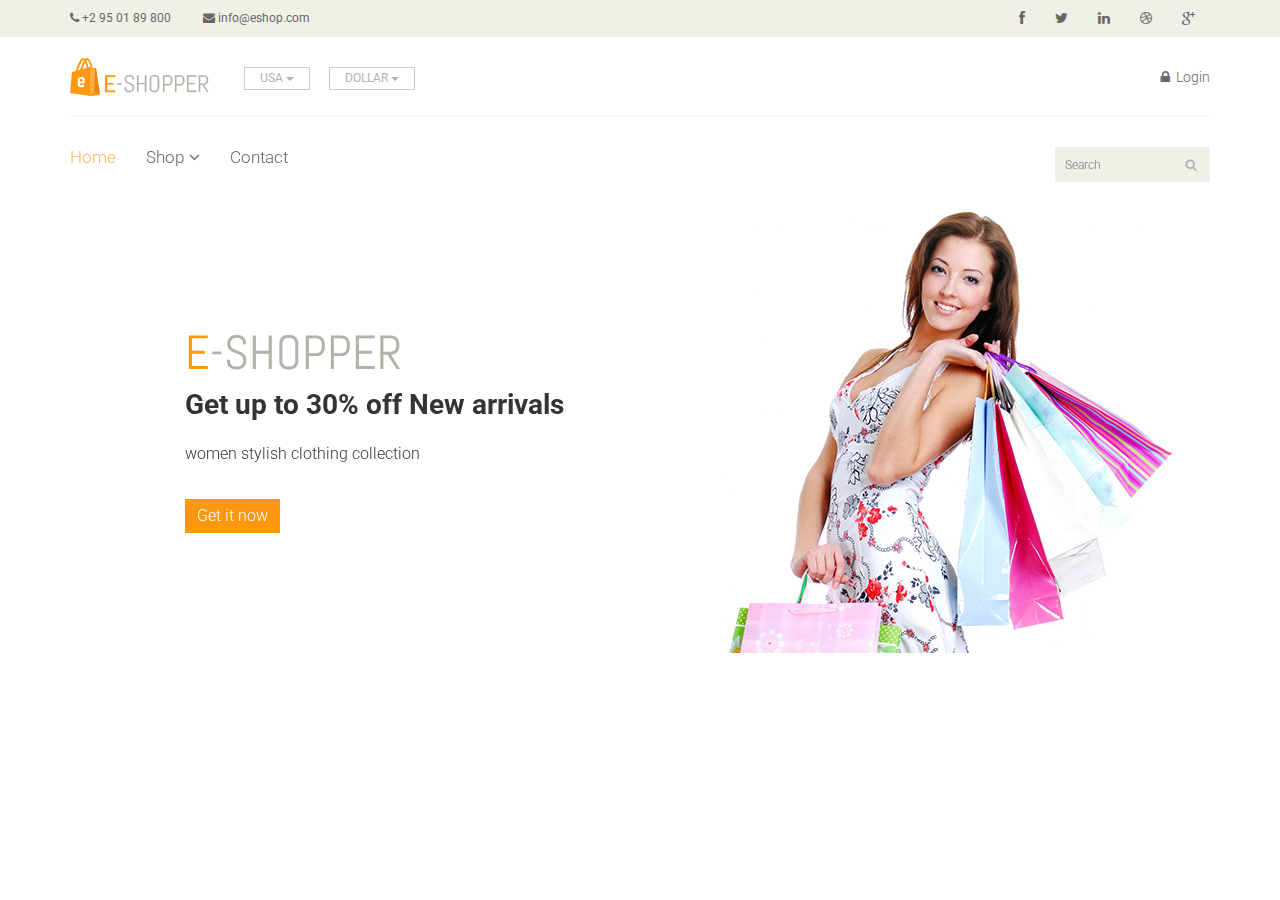
<file: index.html>
<!DOCTYPE html>
<html lang="en">
<head>
    <meta charset="utf-8">
    <meta name="viewport" content="width=device-width, initial-scale=1.0">
    <meta name="description" content="">
    <meta name="author" content="">
    <title>Home | E-Shopper</title>
    <link href="css/bootstrap.min.css" rel="stylesheet">
    <link href="css/font-awesome.min.css" rel="stylesheet">
    <link href="css/prettyPhoto.css" rel="stylesheet">
    <link href="css/price-range.css" rel="stylesheet">
    <link href="css/animate.css" rel="stylesheet">
	<link href="css/main.css" rel="stylesheet">
	<link href="css/responsive.css" rel="stylesheet">
    <!--[if lt IE 9]>
    <script src="js/html5shiv.js"></script>
    <script src="js/respond.min.js"></script>
    <![endif]-->       
    <link rel="shortcut icon" href="images/ico/favicon.ico">
    <link rel="apple-touch-icon-precomposed" sizes="144x144" href="images/ico/apple-touch-icon-144-precomposed.png">
    <link rel="apple-touch-icon-precomposed" sizes="114x114" href="images/ico/apple-touch-icon-114-precomposed.png">
    <link rel="apple-touch-icon-precomposed" sizes="72x72" href="images/ico/apple-touch-icon-72-precomposed.png">
    <link rel="apple-touch-icon-precomposed" href="images/ico/apple-touch-icon-57-precomposed.png">
</head><!--/head-->

<body>
	<header id="header"><!--header-->
		<div class="header_top"><!--header_top-->
			<div class="container">
				<div class="row">
					<div class="col-sm-6">
						<div class="contactinfo">
							<ul class="nav nav-pills">
								<li><a href="#"><i class="fa fa-phone"></i> +2 95 01 89 800</a></li>
								<li><a href="#"><i class="fa fa-envelope"></i> info@eshop.com</a></li>
							</ul>
						</div>
					</div>
					<div class="col-sm-6">
						<div class="social-icons pull-right">
							<ul class="nav navbar-nav">
								<li><a href="#"><i class="fa fa-facebook"></i></a></li>
								<li><a href="#"><i class="fa fa-twitter"></i></a></li>
								<li><a href="#"><i class="fa fa-linkedin"></i></a></li>
								<li><a href="#"><i class="fa fa-dribbble"></i></a></li>
								<li><a href="#"><i class="fa fa-google-plus"></i></a></li>
							</ul>
						</div>
					</div>
				</div>
			</div>
		</div><!--/header_top-->
		
		<div class="header-middle"><!--header-middle-->
			<div class="container">
				<div class="row">
					<div class="col-sm-4">
						<div class="logo pull-left">
							<a href="index.html"><img src="images/home/logo.png" alt="" /></a>
						</div>
						<div class="btn-group pull-right">
							<div class="btn-group">
								<button type="button" class="btn btn-default dropdown-toggle usa" data-toggle="dropdown">
									USA
									<span class="caret"></span>
								</button>
								<ul class="dropdown-menu">
									<li><a href="#">India</a></li>
									<li><a href="#">UK</a></li>
								</ul>
							</div>
							
							<div class="btn-group">
								<button type="button" class="btn btn-default dropdown-toggle usa" data-toggle="dropdown">
									DOLLAR
									<span class="caret"></span>
								</button>
								<ul class="dropdown-menu">
									<li><a href="#">Ruppes</a></li>
									<li><a href="#">Pound</a></li>
								</ul>
							</div>
						</div>
					</div>
					<div class="col-sm-8">
						<div class="shop-menu pull-right">
							<ul class="nav navbar-nav">
								
								<li><a href="login.html" onclick="login()"><i class="fa fa-lock"></i> Login</a></li>
							</ul>
						</div>
					</div>
				</div>
			</div>
		</div><!--/header-middle-->
	
		<div class="header-bottom"><!--header-bottom-->
			<div class="container">
				<div class="row">
					<div class="col-sm-9">
						<div class="navbar-header">
							<button type="button" class="navbar-toggle" data-toggle="collapse" data-target=".navbar-collapse">
								<span class="sr-only">Toggle navigation</span>
								<span class="icon-bar"></span>
								<span class="icon-bar"></span>
								<span class="icon-bar"></span>
							</button>
						</div>
						<div class="mainmenu pull-left">
							<ul class="nav navbar-nav collapse navbar-collapse">
								<li><a href="index.html" class="active">Home</a></li>
								<li class="dropdown"><a href="#">Shop<i class="fa fa-angle-down"></i></a>
                                    <ul role="menu" class="sub-menu">
										<li><a href="login.html"  onclick="login()">Login</a></li> 
                                    </ul>
                                </li> 
								
                                </li> 
								<li><a href="contact-us.html">Contact</a></li>
							</ul>
						</div>
					</div>
					<div class="col-sm-3">
						<div class="search_box pull-right">
							<input type="text" placeholder="Search"/>
						</div>
					</div>
				</div>
			</div>
		</div><!--/header-bottom-->
	</header><!--/header-->
	
	<section id="slider"><!--slider-->
		<div class="container">
			<div class="row">
				<div class="col-sm-12">
						
						
						<div class="carousel-inner">
							<div class="item active">
								 <div class="col-sm-6">
									<h1><span>E</span>-SHOPPER</h1>
									<h2>Get up to 30% off New arrivals</h2>
									<p>women stylish clothing collection </p>
									<button type="button" class="btn btn-default get">Get it now</button>
								</div>
								<div class="col-sm-6">
									<img src="images/home/girl1.jpg" class="girl img-responsive" alt="" />
								</div>
							</div>
							
							</div>
							
						</div>
						
						
					</div>
					
				</div>
		</div>
	</section><!--/slider-->
	
	<script src="js/addtocart.js"></script>

	<script src="js/register.js"></script>

  
	
</body>
</html>
</file>
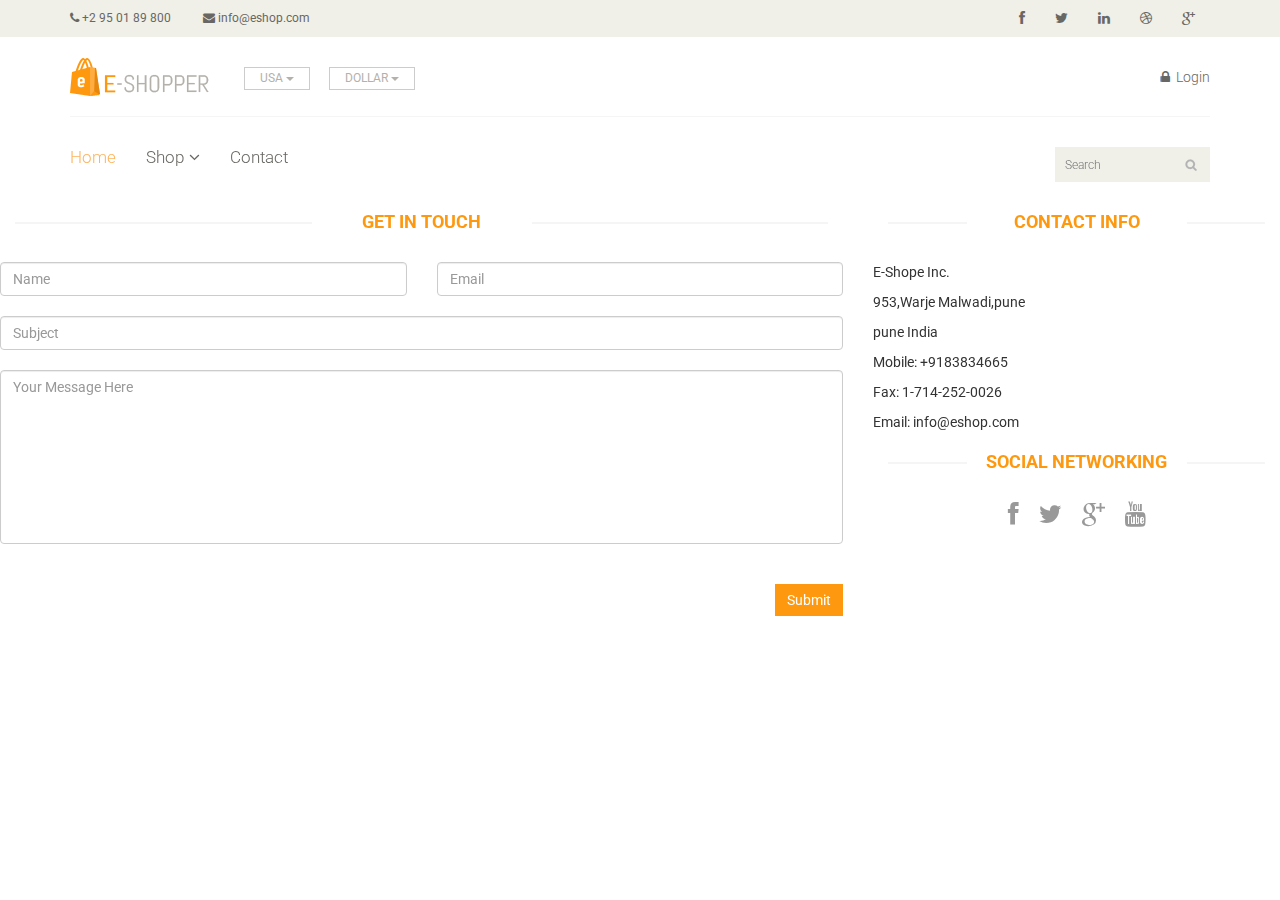
<file: contact-us.html>
<!DOCTYPE html>
<html lang="en">
<head>
    <meta charset="utf-8">
    <meta name="viewport" content="width=device-width, initial-scale=1.0">
    <meta name="description" content="">
    <meta name="author" content="">
    <title>Contact | E-Shopper</title>
    <link href="css/bootstrap.min.css" rel="stylesheet">
    <link href="css/font-awesome.min.css" rel="stylesheet">
    <link href="css/prettyPhoto.css" rel="stylesheet">
    <link href="css/price-range.css" rel="stylesheet">
    <link href="css/animate.css" rel="stylesheet">
	<link href="css/main.css" rel="stylesheet">
	<link href="css/responsive.css" rel="stylesheet">
    <!--[if lt IE 9]>
    <script src="js/html5shiv.js"></script>
    <script src="js/respond.min.js"></script>
    <![endif]-->       
    <link rel="shortcut icon" href="images/ico/favicon.ico">
    <link rel="apple-touch-icon-precomposed" sizes="144x144" href="images/ico/apple-touch-icon-144-precomposed.png">
    <link rel="apple-touch-icon-precomposed" sizes="114x114" href="images/ico/apple-touch-icon-114-precomposed.png">
    <link rel="apple-touch-icon-precomposed" sizes="72x72" href="images/ico/apple-touch-icon-72-precomposed.png">
    <link rel="apple-touch-icon-precomposed" href="images/ico/apple-touch-icon-57-precomposed.png">
</head><!--/head-->

<body>
	<header id="header"><!--header-->
		<div class="header_top"><!--header_top-->
			<div class="container">
				<div class="row">
					<div class="col-sm-6">
						<div class="contactinfo">
							<ul class="nav nav-pills">
								<li><a href="#"><i class="fa fa-phone"></i> +2 95 01 89 800</a></li>
								<li><a href="#"><i class="fa fa-envelope"></i> info@eshop.com</a></li>
							</ul>
						</div>
					</div>
					<div class="col-sm-6">
						<div class="social-icons pull-right">
							<ul class="nav navbar-nav">
								<li><a href="#"><i class="fa fa-facebook"></i></a></li>
								<li><a href="#"><i class="fa fa-twitter"></i></a></li>
								<li><a href="#"><i class="fa fa-linkedin"></i></a></li>
								<li><a href="#"><i class="fa fa-dribbble"></i></a></li>
								<li><a href="#"><i class="fa fa-google-plus"></i></a></li>
							</ul>
						</div>
					</div>
				</div>
			</div>
		</div><!--/header_top-->
		
		<div class="header-middle"><!--header-middle-->
			<div class="container">
				<div class="row">
					<div class="col-sm-4">
						<div class="logo pull-left">
							<a href="index.html"><img src="images/home/logo.png" alt="" /></a>
						</div>
						<div class="btn-group pull-right">
							<div class="btn-group">
								<button type="button" class="btn btn-default dropdown-toggle usa" data-toggle="dropdown">
									USA
									<span class="caret"></span>
								</button>
								<ul class="dropdown-menu">
									<li><a href="#">India</a></li>
									<li><a href="#">UK</a></li>
								</ul>
							</div>
							
							<div class="btn-group">
								<button type="button" class="btn btn-default dropdown-toggle usa" data-toggle="dropdown">
									DOLLAR
									<span class="caret"></span>
								</button>
								<ul class="dropdown-menu">
									<li><a href="#">Ruppes</a></li>
									<li><a href="#">Pound</a></li>
								</ul>
							</div>
						</div>
					</div>
					<div class="col-sm-8">
						<div class="shop-menu pull-right">
							<ul class="nav navbar-nav">
								
								<li><a href="login.html" onclick="login()"><i class="fa fa-lock"></i> Login</a></li>
							</ul>
						</div>
					</div>
				</div>
			</div>
		</div><!--/header-middle-->
	
		<div class="header-bottom"><!--header-bottom-->
			<div class="container">
				<div class="row">
					<div class="col-sm-9">
						<div class="navbar-header">
							<button type="button" class="navbar-toggle" data-toggle="collapse" data-target=".navbar-collapse">
								<span class="sr-only">Toggle navigation</span>
								<span class="icon-bar"></span>
								<span class="icon-bar"></span>
								<span class="icon-bar"></span>
							</button>
						</div>
						<div class="mainmenu pull-left">
							<ul class="nav navbar-nav collapse navbar-collapse">
								<li><a href="index.html" class="active">Home</a></li>
								<li class="dropdown"><a href="#">Shop<i class="fa fa-angle-down"></i></a>
                                    <ul role="menu" class="sub-menu">
										<li><a href="login.html"  onclick="login()">Login</a></li> 
                                    </ul>
                                </li> 
								
                                </li> 
								<li><a href="contact-us.html">Contact</a></li>
							</ul>
						</div>
					</div>
					<div class="col-sm-3">
						<div class="search_box pull-right">
							<input type="text" placeholder="Search"/>
						</div>
					</div>
				</div>
			</div>
		</div><!--/header-bottom-->
	</header><!--/header-->
	 
	 	
    		<div class="row">  	
	    		<div class="col-sm-8">
	    			<div class="contact-form">
	    				<h2 class="title text-center">Get In Touch</h2>
	    				<div class="status alert alert-success" style="display: none"></div>
				    	<form id="main-contact-form" class="contact-form row" name="contact-form" method="post">
				            <div class="form-group col-md-6">
				                <input type="text" name="name" class="form-control" required="required" placeholder="Name">
				            </div>
				            <div class="form-group col-md-6">
				                <input type="email" name="email" class="form-control" required="required" placeholder="Email">
				            </div>
				            <div class="form-group col-md-12">
				                <input type="text" name="subject" class="form-control" required="required" placeholder="Subject">
				            </div>
				            <div class="form-group col-md-12">
				                <textarea name="message" id="message" required="required" class="form-control" rows="8" placeholder="Your Message Here"></textarea>
				            </div>                        
				            <div class="form-group col-md-12">
				                <input type="submit" name="submit" class="btn btn-primary pull-right" value="Submit">
				            </div>
				        </form>
	    			</div>
	    		</div>
	    		<div class="col-sm-4">
	    			<div class="contact-info">
	    				<h2 class="title text-center">Contact Info</h2>
	    				<address>
	    					<p>E-Shope Inc.</p>
							<p>953,Warje Malwadi,pune</p>
							<p>pune India</p>
							<p>Mobile: +9183834665</p>
							<p>Fax: 1-714-252-0026</p>
							<p>Email: info@eshop.com</p>
	    				</address>
	    				<div class="social-networks">
	    					<h2 class="title text-center">Social Networking</h2>
							<ul>
								<li>
									<a href="#"><i class="fa fa-facebook"></i></a>
								</li>
								<li>
									<a href="#"><i class="fa fa-twitter"></i></a>
								</li>
								<li>
									<a href="#"><i class="fa fa-google-plus"></i></a>
								</li>
								<li>
									<a href="#"><i class="fa fa-youtube"></i></a>
								</li>
							</ul>
	    				</div>
	    			</div>
    			</div>    			
	    	</div>  
    	</div>	
    </div><!--/#contact-page-->
	
	
	
	<script src="js/addtocart.js"></script>

  

	<script src="js/bootstrap.min.js"></script>
</body>
</html>
</file>
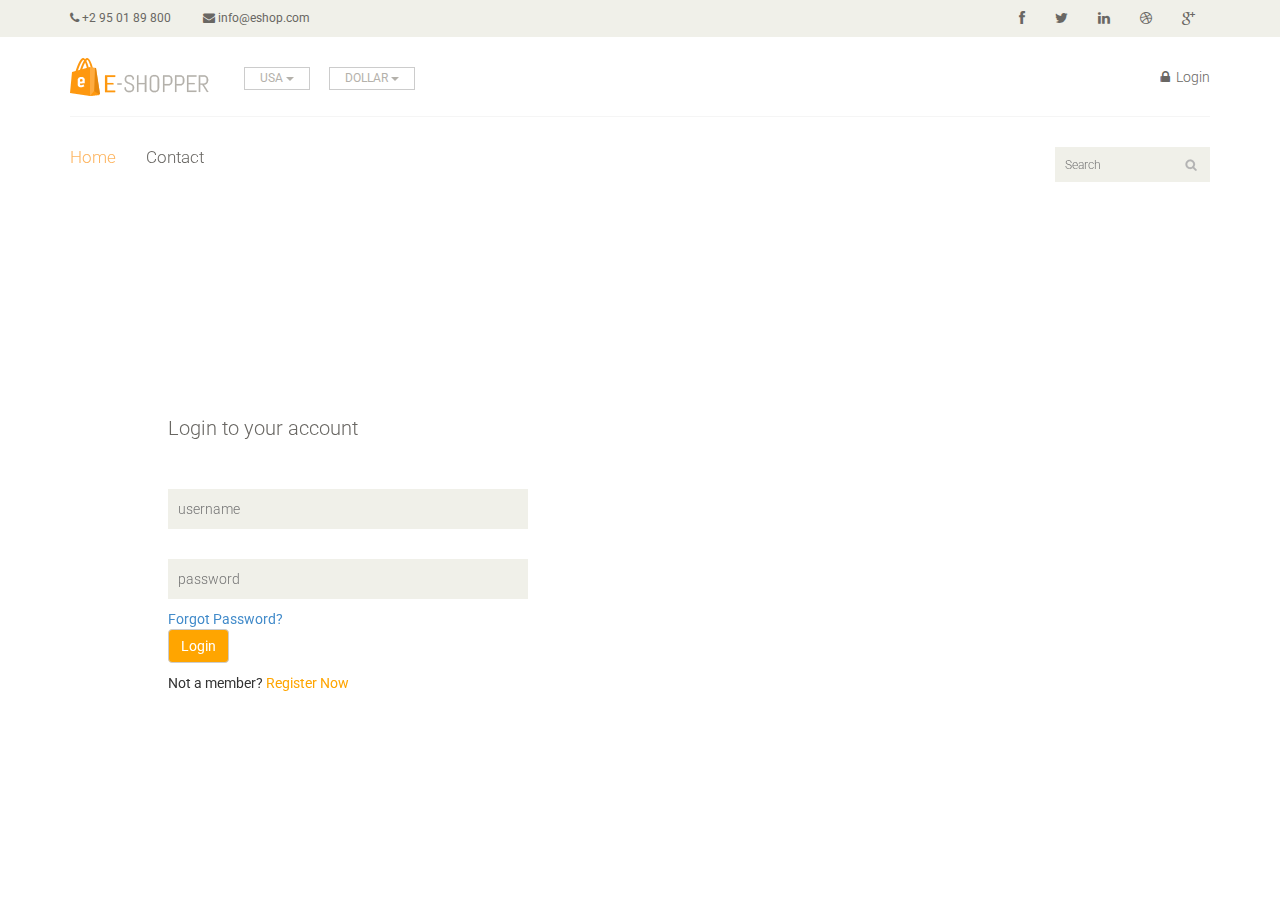
<file: login.html>
<!DOCTYPE html>
<html lang="en">
<head>
    <meta charset="utf-8">
    <meta name="viewport" content="width=device-width, initial-scale=1.0">
    <meta name="description" content="">
    <meta name="author" content="">
    <title>Login | E-Shopper</title>
    <link href="css/bootstrap.min.css" rel="stylesheet">
    <link href="css/font-awesome.min.css" rel="stylesheet">
    <link href="css/prettyPhoto.css" rel="stylesheet">
    <link href="css/price-range.css" rel="stylesheet">
    <link href="css/animate.css" rel="stylesheet">
	<link href="css/main.css" rel="stylesheet">
	<link href="css/responsive.css" rel="stylesheet">
    <!--[if lt IE 9]>
    <script src="js/html5shiv.js"></script>
    <script src="js/respond.min.js"></script>
    <![endif]-->       
    <link rel="shortcut icon" href="images/ico/favicon.ico">
    <link rel="apple-touch-icon-precomposed" sizes="144x144" href="images/ico/apple-touch-icon-144-precomposed.png">
    <link rel="apple-touch-icon-precomposed" sizes="114x114" href="images/ico/apple-touch-icon-114-precomposed.png">
    <link rel="apple-touch-icon-precomposed" sizes="72x72" href="images/ico/apple-touch-icon-72-precomposed.png">
    <link rel="apple-touch-icon-precomposed" href="images/ico/apple-touch-icon-57-precomposed.png">

</head><!--/head-->

<body>
	<header id="header"><!--header-->
		<div class="header_top"><!--header_top-->
			<div class="container">
				<div class="row">
					<div class="col-sm-6">
						<div class="contactinfo">
							<ul class="nav nav-pills">
								<li><a href="#"><i class="fa fa-phone"></i> +2 95 01 89 800</a></li>
								<li><a href="#"><i class="fa fa-envelope"></i> info@eshop.com</a></li>
							</ul>
						</div>
					</div>
					<div class="col-sm-6">
						<div class="social-icons pull-right">
							<ul class="nav navbar-nav">
								<li><a href="#"><i class="fa fa-facebook"></i></a></li>
								<li><a href="#"><i class="fa fa-twitter"></i></a></li>
								<li><a href="#"><i class="fa fa-linkedin"></i></a></li>
								<li><a href="#"><i class="fa fa-dribbble"></i></a></li>
								<li><a href="#"><i class="fa fa-google-plus"></i></a></li>
							</ul>
						</div>
					</div>
				</div>
			</div>
		</div><!--/header_top-->
		
		<div class="header-middle"><!--header-middle-->
			<div class="container">
				<div class="row">
					<div class="col-sm-4">
						<div class="logo pull-left">
							<a href="index.html"><img src="images/home/logo.png" alt="" /></a>
						</div>
						<div class="btn-group pull-right">
							<div class="btn-group">
								<button type="button" class="btn btn-default dropdown-toggle usa" data-toggle="dropdown">
									USA
									<span class="caret"></span>
								</button>
								<ul class="dropdown-menu">
									<li><a href="#">India</a></li>
									<li><a href="#">UK</a></li>
								</ul>
							</div>
							
							<div class="btn-group">
								<button type="button" class="btn btn-default dropdown-toggle usa" data-toggle="dropdown">
									DOLLAR
									<span class="caret"></span>
								</button>
								<ul class="dropdown-menu">
									<li><a href="#">Ruppes</a></li>
									<li><a href="#">Pound</a></li>
								</ul>
							</div>
						</div>
					</div>
					<div class="col-sm-8">
						<div class="shop-menu pull-right">
							<ul class="nav navbar-nav">
								
								<li><a href="login.html" onclick="login()"><i class="fa fa-lock"></i> Login</a></li>
							</ul>
						</div>
					</div>
				</div>
			</div>
		</div><!--/header-middle-->
	
		<div class="header-bottom"><!--header-bottom-->
			<div class="container">
				<div class="row">
					<div class="col-sm-9">
						<div class="navbar-header">
							<button type="button" class="navbar-toggle" data-toggle="collapse" data-target=".navbar-collapse">
								<span class="sr-only">Toggle navigation</span>
								<span class="icon-bar"></span>
								<span class="icon-bar"></span>
								<span class="icon-bar"></span>
							</button>
						</div>
						<div class="mainmenu pull-left">
							<ul class="nav navbar-nav collapse navbar-collapse">
								<li><a href="index.html" class="active">Home</a></li>
                                    <ul role="menu" class="sub-menu">
										<li><a href="login.html"  onclick='login()'>Login</a></li> 
                                    </ul>
                                </li> 
								
                                </li> 
								<li><a href="contact-us.html">Contact</a></li>
							</ul>
						</div>
					</div>
					<div class="col-sm-3">
						<div class="search_box pull-right">
							<input type="text" placeholder="Search"/>
						</div>
					</div>
				</div>
			</div>
		</div><!--/header-bottom-->
	</header><!--/header-->
	
	<section id="form"><!--form-->
		<div class="container">
			<div class="row">
				<div class="col-sm-4 col-sm-offset-1">
					<div class="login-form"><!--login form-->
						<h2>Login to your account</h2>
						<form action="#">
							<label for="loginUsername"></label>
							<input type="text" id="loginUsername" placeholder="username" required />
					
							<label for="loginPassword"></label>
							<input
							  type="password"
							  id="loginPassword"
							  placeholder="password"
							  required
							/>
					
							<div class="recover">
							  <a href="#">Forgot Password?</a>
							</div>
						  </form>
					
						  <button type="button" onclick="loginUser()" class="btn btn-default" style="background-color:orange;color:white;">Login</button>
						  <p id="loginError" class="error"></p>
						  <div class="member">
							Not a member? <a href="./register.html"> <span style="color:orange;" >Register Now</span>  </a>
						  </div>
						</div>
					
					
					</div><!--/login form-->
				</div>
				
	</section><!--/form-->
	
	
	

  <script src="js/register.js"></script>
  <script src="js/addtocart.js"></script>
</body>
</html>
</file>
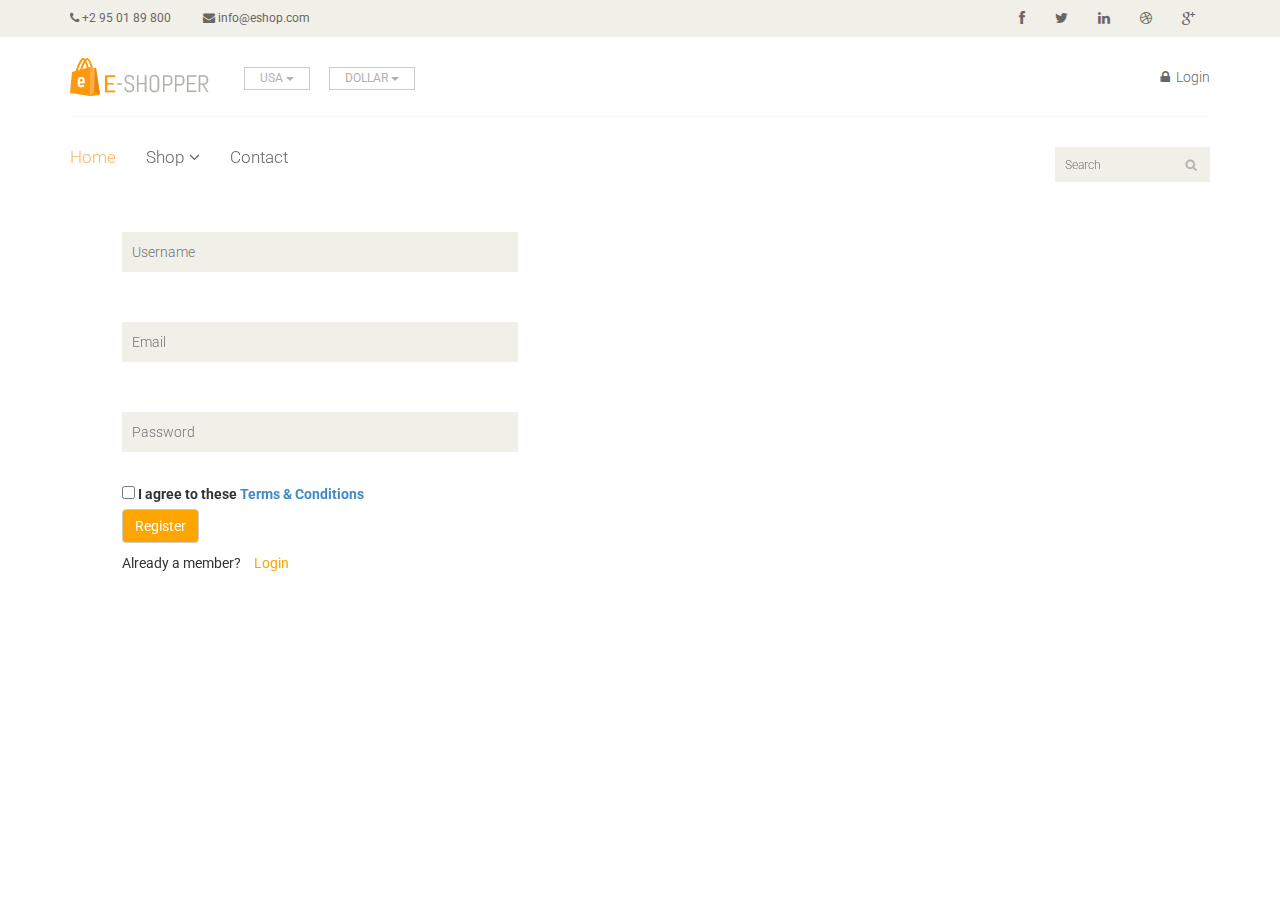
<file: register.html>
<!DOCTYPE html>
<html lang="en">
<head>
    <meta charset="UTF-8">
    <meta name="viewport" content="width=device-width, initial-scale=1.0">
    <title>Document</title>
    <meta charset="utf-8">
    <meta name="viewport" content="width=device-width, initial-scale=1.0">
    <meta name="description" content="">
    <meta name="author" content="">
    <title>Login | E-Shopper</title>
    <link href="css/bootstrap.min.css" rel="stylesheet">
    <link href="css/font-awesome.min.css" rel="stylesheet">
    <link href="css/prettyPhoto.css" rel="stylesheet">
    <link href="css/price-range.css" rel="stylesheet">
    <link href="css/animate.css" rel="stylesheet">
	<link href="css/main.css" rel="stylesheet">
	<link href="css/responsive.css" rel="stylesheet">
    <!--[if lt IE 9]>
    <script src="js/html5shiv.js"></script>
    <script src="js/respond.min.js"></script>
    <![endif]-->       
    <link rel="shortcut icon" href="images/ico/favicon.ico">
    <link rel="apple-touch-icon-precomposed" sizes="144x144" href="images/ico/apple-touch-icon-144-precomposed.png">
    <link rel="apple-touch-icon-precomposed" sizes="114x114" href="images/ico/apple-touch-icon-114-precomposed.png">
    <link rel="apple-touch-icon-precomposed" sizes="72x72" href="images/ico/apple-touch-icon-72-precomposed.png">
    <link rel="apple-touch-icon-precomposed" href="images/ico/apple-touch-icon-57-precomposed.png">

</head>
<body>
    <header id="header"><!--header-->
		<div class="header_top"><!--header_top-->
			<div class="container">
				<div class="row">
					<div class="col-sm-6">
						<div class="contactinfo">
							<ul class="nav nav-pills">
								<li><a href="#"><i class="fa fa-phone"></i> +2 95 01 89 800</a></li>
								<li><a href="#"><i class="fa fa-envelope"></i> info@eshop.com</a></li>
							</ul>
						</div>
					</div>
					<div class="col-sm-6">
						<div class="social-icons pull-right">
							<ul class="nav navbar-nav">
								<li><a href="#"><i class="fa fa-facebook"></i></a></li>
								<li><a href="#"><i class="fa fa-twitter"></i></a></li>
								<li><a href="#"><i class="fa fa-linkedin"></i></a></li>
								<li><a href="#"><i class="fa fa-dribbble"></i></a></li>
								<li><a href="#"><i class="fa fa-google-plus"></i></a></li>
							</ul>
						</div>
					</div>
				</div>
			</div>
		</div><!--/header_top-->
		
		<div class="header-middle"><!--header-middle-->
			<div class="container">
				<div class="row">
					<div class="col-sm-4">
						<div class="logo pull-left">
							<a href="index.html"><img src="images/home/logo.png" alt="" /></a>
						</div>
						<div class="btn-group pull-right">
							<div class="btn-group">
								<button type="button" class="btn btn-default dropdown-toggle usa" data-toggle="dropdown">
									USA
									<span class="caret"></span>
								</button>
								<ul class="dropdown-menu">
									<li><a href="#">India</a></li>
									<li><a href="#">UK</a></li>
								</ul>
							</div>
							
							<div class="btn-group">
								<button type="button" class="btn btn-default dropdown-toggle usa" data-toggle="dropdown">
									DOLLAR
									<span class="caret"></span>
								</button>
								<ul class="dropdown-menu">
									<li><a href="#">Ruppes</a></li>
									<li><a href="#">Pound</a></li>
								</ul>
							</div>
						</div>
					</div>
					<div class="col-sm-8">
						<div class="shop-menu pull-right">
							<ul class="nav navbar-nav">
								
								<li><a href="login.html" onclick="login()"><i class="fa fa-lock"></i> Login</a></li>
							</ul>
						</div>
					</div>
				</div>
			</div>
		</div><!--/header-middle-->
	
		<div class="header-bottom"><!--header-bottom-->
			<div class="container">
				<div class="row">
					<div class="col-sm-9">
						<div class="navbar-header">
							<button type="button" class="navbar-toggle" data-toggle="collapse" data-target=".navbar-collapse">
								<span class="sr-only">Toggle navigation</span>
								<span class="icon-bar"></span>
								<span class="icon-bar"></span>
								<span class="icon-bar"></span>
							</button>
						</div>
						<div class="mainmenu pull-left">
							<ul class="nav navbar-nav collapse navbar-collapse">
								<li><a href="index.html" class="active">Home</a></li>
								<li class="dropdown"><a href="#">Shop<i class="fa fa-angle-down"></i></a>
                                    <ul role="menu" class="sub-menu">
										<li><a href="login.html"  onclick='login()'>Login</a></li> 
                                    </ul>
                                </li> 
								
                                </li> 
								<li><a href="contact-us.html">Contact</a></li>
							</ul>
						</div>
					</div>
					<div class="col-sm-3">
						<div class="search_box pull-right">
							<input type="text" placeholder="Search"/>
						</div>
					</div>
				</div>
			</div>
		</div><!--/header-bottom-->
	</header><!--/header-->
    <div class="col-sm-1">
    </div>
    <div class="col-sm-4">
        <div class="signup-form"><!--sign up form-->
            <form action="#">
                <label for="regUsername"></label>
                <input type="text" id="regUsername" placeholder="Username" required>
                <br>
                <label for="regEmail"></label>
                <input type="email" id="regEmail" placeholder="Email" required>
                <br>
                <label for="regPassword"></label>
                <input type="password" id="regPassword" placeholder="Password" required>
                <br>
               
                </form>
                <div class="terms">
                    <input type="checkbox" name="chk" id="checkbox">
                    <label for="checkbox">I agree to these <a href="#">Terms & Conditions</a></label>
                </div>
               
        <button type="button"  onclick="registerUser()" class="btn btn-default" style="background-color:orange;color:white;">Register</button>
                    <p id="regError" class="error"></p>
                    <p id="Err"></p>
                <div class="member">
                
                    Already a member?<a href="./login.html"> <span style="color:orange; padding-left: 10px; ">Login</span>  </a>
                    
                </div>
            </div>    
        
</div>
</div>
    <script src="js/register.js"></script>
    <script src="js/addtocart.js"></script>
</body>
</html>
</file>
<file: css/prettyPhoto.css>
div.pp_default .pp_top,div.pp_default .pp_top .pp_middle,div.pp_default .pp_top .pp_left,div.pp_default .pp_top .pp_right,div.pp_default .pp_bottom,div.pp_default .pp_bottom .pp_left,div.pp_default .pp_bottom .pp_middle,div.pp_default .pp_bottom .pp_right{height:13px}
div.pp_default .pp_top .pp_left{background:url(../images/prettyPhoto/default/sprite.png) -78px -93px no-repeat}
div.pp_default .pp_top .pp_middle{background:url(../images/prettyPhoto/default/sprite_x.png) top left repeat-x}
div.pp_default .pp_top .pp_right{background:url(../images/prettyPhoto/default/sprite.png) -112px -93px no-repeat}
div.pp_default .pp_content .ppt{color:#f8f8f8}
div.pp_default .pp_content_container .pp_left{background:url(../images/prettyPhoto/default/sprite_y.png) -7px 0 repeat-y;padding-left:13px}
div.pp_default .pp_content_container .pp_right{background:url(../images/prettyPhoto/default/sprite_y.png) top right repeat-y;padding-right:13px}
div.pp_default .pp_next:hover{background:url(../images/prettyPhoto/default/sprite_next.png) center right no-repeat;cursor:pointer}
div.pp_default .pp_previous:hover{background:url(../images/prettyPhoto/default/sprite_prev.png) center left no-repeat;cursor:pointer}
div.pp_default .pp_expand{background:url(../images/prettyPhoto/default/sprite.png) 0 -29px no-repeat;cursor:pointer;width:28px;height:28px}
div.pp_default .pp_expand:hover{background:url(../images/prettyPhoto/default/sprite.png) 0 -56px no-repeat;cursor:pointer}
div.pp_default .pp_contract{background:url(../images/prettyPhoto/default/sprite.png) 0 -84px no-repeat;cursor:pointer;width:28px;height:28px}
div.pp_default .pp_contract:hover{background:url(../images/prettyPhoto/default/sprite.png) 0 -113px no-repeat;cursor:pointer}
div.pp_default .pp_close{width:30px;height:30px;background:url(../images/prettyPhoto/default/sprite.png) 2px 1px no-repeat;cursor:pointer}
div.pp_default .pp_gallery ul li a{background:url(../images/prettyPhoto/default/default_thumb.png) center center #f8f8f8;border:1px solid #aaa}
div.pp_default .pp_social{margin-top:7px}
div.pp_default .pp_gallery a.pp_arrow_previous,div.pp_default .pp_gallery a.pp_arrow_next{position:static;left:auto}
div.pp_default .pp_nav .pp_play,div.pp_default .pp_nav .pp_pause{background:url(../images/prettyPhoto/default/sprite.png) -51px 1px no-repeat;height:30px;width:30px}
div.pp_default .pp_nav .pp_pause{background-position:-51px -29px}
div.pp_default a.pp_arrow_previous,div.pp_default a.pp_arrow_next{background:url(../images/prettyPhoto/default/sprite.png) -31px -3px no-repeat;height:20px;width:20px;margin:4px 0 0}
div.pp_default a.pp_arrow_next{left:52px;background-position:-82px -3px}
div.pp_default .pp_content_container .pp_details{margin-top:5px}
div.pp_default .pp_nav{clear:none;height:30px;width:110px;position:relative}
div.pp_default .pp_nav .currentTextHolder{font-family:Georgia;font-style:italic;color:#999;font-size:11px;left:75px;line-height:25px;position:absolute;top:2px;margin:0;padding:0 0 0 10px}
div.pp_default .pp_close:hover,div.pp_default .pp_nav .pp_play:hover,div.pp_default .pp_nav .pp_pause:hover,div.pp_default .pp_arrow_next:hover,div.pp_default .pp_arrow_previous:hover{opacity:0.7}
div.pp_default .pp_description{font-size:11px;font-weight:700;line-height:14px;margin:5px 50px 5px 0}
div.pp_default .pp_bottom .pp_left{background:url(../images/prettyPhoto/default/sprite.png) -78px -127px no-repeat}
div.pp_default .pp_bottom .pp_middle{background:url(../images/prettyPhoto/default/sprite_x.png) bottom left repeat-x}
div.pp_default .pp_bottom .pp_right{background:url(../images/prettyPhoto/default/sprite.png) -112px -127px no-repeat}
div.pp_default .pp_loaderIcon{background:url(../images/prettyPhoto/default/loader.gif) center center no-repeat}
div.light_rounded .pp_top .pp_left{background:url(../images/prettyPhoto/light_rounded/sprite.png) -88px -53px no-repeat}
div.light_rounded .pp_top .pp_right{background:url(../images/prettyPhoto/light_rounded/sprite.png) -110px -53px no-repeat}
div.light_rounded .pp_next:hover{background:url(../images/prettyPhoto/light_rounded/btnNext.png) center right no-repeat;cursor:pointer}
div.light_rounded .pp_previous:hover{background:url(../images/prettyPhoto/light_rounded/btnPrevious.png) center left no-repeat;cursor:pointer}
div.light_rounded .pp_expand{background:url(../images/prettyPhoto/light_rounded/sprite.png) -31px -26px no-repeat;cursor:pointer}
div.light_rounded .pp_expand:hover{background:url(../images/prettyPhoto/light_rounded/sprite.png) -31px -47px no-repeat;cursor:pointer}
div.light_rounded .pp_contract{background:url(../images/prettyPhoto/light_rounded/sprite.png) 0 -26px no-repeat;cursor:pointer}
div.light_rounded .pp_contract:hover{background:url(../images/prettyPhoto/light_rounded/sprite.png) 0 -47px no-repeat;cursor:pointer}
div.light_rounded .pp_close{width:75px;height:22px;background:url(../images/prettyPhoto/light_rounded/sprite.png) -1px -1px no-repeat;cursor:pointer}
div.light_rounded .pp_nav .pp_play{background:url(../images/prettyPhoto/light_rounded/sprite.png) -1px -100px no-repeat;height:15px;width:14px}
div.light_rounded .pp_nav .pp_pause{background:url(../images/prettyPhoto/light_rounded/sprite.png) -24px -100px no-repeat;height:15px;width:14px}
div.light_rounded .pp_arrow_previous{background:url(../images/prettyPhoto/light_rounded/sprite.png) 0 -71px no-repeat}
div.light_rounded .pp_arrow_next{background:url(../images/prettyPhoto/light_rounded/sprite.png) -22px -71px no-repeat}
div.light_rounded .pp_bottom .pp_left{background:url(../images/prettyPhoto/light_rounded/sprite.png) -88px -80px no-repeat}
div.light_rounded .pp_bottom .pp_right{background:url(../images/prettyPhoto/light_rounded/sprite.png) -110px -80px no-repeat}
div.dark_rounded .pp_top .pp_left{background:url(../images/prettyPhoto/dark_rounded/sprite.png) -88px -53px no-repeat}
div.dark_rounded .pp_top .pp_right{background:url(../images/prettyPhoto/dark_rounded/sprite.png) -110px -53px no-repeat}
div.dark_rounded .pp_content_container .pp_left{background:url(../images/prettyPhoto/dark_rounded/contentPattern.png) top left repeat-y}
div.dark_rounded .pp_content_container .pp_right{background:url(../images/prettyPhoto/dark_rounded/contentPattern.png) top right repeat-y}
div.dark_rounded .pp_next:hover{background:url(../images/prettyPhoto/dark_rounded/btnNext.png) center right no-repeat;cursor:pointer}
div.dark_rounded .pp_previous:hover{background:url(../images/prettyPhoto/dark_rounded/btnPrevious.png) center left no-repeat;cursor:pointer}
div.dark_rounded .pp_expand{background:url(../images/prettyPhoto/dark_rounded/sprite.png) -31px -26px no-repeat;cursor:pointer}
div.dark_rounded .pp_expand:hover{background:url(../images/prettyPhoto/dark_rounded/sprite.png) -31px -47px no-repeat;cursor:pointer}
div.dark_rounded .pp_contract{background:url(../images/prettyPhoto/dark_rounded/sprite.png) 0 -26px no-repeat;cursor:pointer}
div.dark_rounded .pp_contract:hover{background:url(../images/prettyPhoto/dark_rounded/sprite.png) 0 -47px no-repeat;cursor:pointer}
div.dark_rounded .pp_close{width:75px;height:22px;background:url(../images/prettyPhoto/dark_rounded/sprite.png) -1px -1px no-repeat;cursor:pointer}
div.dark_rounded .pp_description{margin-right:85px;color:#fff}
div.dark_rounded .pp_nav .pp_play{background:url(../images/prettyPhoto/dark_rounded/sprite.png) -1px -100px no-repeat;height:15px;width:14px}
div.dark_rounded .pp_nav .pp_pause{background:url(../images/prettyPhoto/dark_rounded/sprite.png) -24px -100px no-repeat;height:15px;width:14px}
div.dark_rounded .pp_arrow_previous{background:url(../images/prettyPhoto/dark_rounded/sprite.png) 0 -71px no-repeat}
div.dark_rounded .pp_arrow_next{background:url(../images/prettyPhoto/dark_rounded/sprite.png) -22px -71px no-repeat}
div.dark_rounded .pp_bottom .pp_left{background:url(../images/prettyPhoto/dark_rounded/sprite.png) -88px -80px no-repeat}
div.dark_rounded .pp_bottom .pp_right{background:url(../images/prettyPhoto/dark_rounded/sprite.png) -110px -80px no-repeat}
div.dark_rounded .pp_loaderIcon{background:url(../images/prettyPhoto/dark_rounded/loader.gif) center center no-repeat}
div.dark_square .pp_left,div.dark_square .pp_middle,div.dark_square .pp_right,div.dark_square .pp_content{background:#000}
div.dark_square .pp_description{color:#fff;margin:0 85px 0 0}
div.dark_square .pp_loaderIcon{background:url(../images/prettyPhoto/dark_square/loader.gif) center center no-repeat}
div.dark_square .pp_expand{background:url(../images/prettyPhoto/dark_square/sprite.png) -31px -26px no-repeat;cursor:pointer}
div.dark_square .pp_expand:hover{background:url(../images/prettyPhoto/dark_square/sprite.png) -31px -47px no-repeat;cursor:pointer}
div.dark_square .pp_contract{background:url(../images/prettyPhoto/dark_square/sprite.png) 0 -26px no-repeat;cursor:pointer}
div.dark_square .pp_contract:hover{background:url(../images/prettyPhoto/dark_square/sprite.png) 0 -47px no-repeat;cursor:pointer}
div.dark_square .pp_close{width:75px;height:22px;background:url(../images/prettyPhoto/dark_square/sprite.png) -1px -1px no-repeat;cursor:pointer}
div.dark_square .pp_nav{clear:none}
div.dark_square .pp_nav .pp_play{background:url(../images/prettyPhoto/dark_square/sprite.png) -1px -100px no-repeat;height:15px;width:14px}
div.dark_square .pp_nav .pp_pause{background:url(../images/prettyPhoto/dark_square/sprite.png) -24px -100px no-repeat;height:15px;width:14px}
div.dark_square .pp_arrow_previous{background:url(../images/prettyPhoto/dark_square/sprite.png) 0 -71px no-repeat}
div.dark_square .pp_arrow_next{background:url(../images/prettyPhoto/dark_square/sprite.png) -22px -71px no-repeat}
div.dark_square .pp_next:hover{background:url(../images/prettyPhoto/dark_square/btnNext.png) center right no-repeat;cursor:pointer}
div.dark_square .pp_previous:hover{background:url(../images/prettyPhoto/dark_square/btnPrevious.png) center left no-repeat;cursor:pointer}
div.light_square .pp_expand{background:url(../images/prettyPhoto/light_square/sprite.png) -31px -26px no-repeat;cursor:pointer}
div.light_square .pp_expand:hover{background:url(../images/prettyPhoto/light_square/sprite.png) -31px -47px no-repeat;cursor:pointer}
div.light_square .pp_contract{background:url(../images/prettyPhoto/light_square/sprite.png) 0 -26px no-repeat;cursor:pointer}
div.light_square .pp_contract:hover{background:url(../images/prettyPhoto/light_square/sprite.png) 0 -47px no-repeat;cursor:pointer}
div.light_square .pp_close{width:75px;height:22px;background:url(../images/prettyPhoto/light_square/sprite.png) -1px -1px no-repeat;cursor:pointer}
div.light_square .pp_nav .pp_play{background:url(../images/prettyPhoto/light_square/sprite.png) -1px -100px no-repeat;height:15px;width:14px}
div.light_square .pp_nav .pp_pause{background:url(../images/prettyPhoto/light_square/sprite.png) -24px -100px no-repeat;height:15px;width:14px}
div.light_square .pp_arrow_previous{background:url(../images/prettyPhoto/light_square/sprite.png) 0 -71px no-repeat}
div.light_square .pp_arrow_next{background:url(../images/prettyPhoto/light_square/sprite.png) -22px -71px no-repeat}
div.light_square .pp_next:hover{background:url(../images/prettyPhoto/light_square/btnNext.png) center right no-repeat;cursor:pointer}
div.light_square .pp_previous:hover{background:url(../images/prettyPhoto/light_square/btnPrevious.png) center left no-repeat;cursor:pointer}
div.facebook .pp_top .pp_left{background:url(../images/prettyPhoto/facebook/sprite.png) -88px -53px no-repeat}
div.facebook .pp_top .pp_middle{background:url(../images/prettyPhoto/facebook/contentPatternTop.png) top left repeat-x}
div.facebook .pp_top .pp_right{background:url(../images/prettyPhoto/facebook/sprite.png) -110px -53px no-repeat}
div.facebook .pp_content_container .pp_left{background:url(../images/prettyPhoto/facebook/contentPatternLeft.png) top left repeat-y}
div.facebook .pp_content_container .pp_right{background:url(../images/prettyPhoto/facebook/contentPatternRight.png) top right repeat-y}
div.facebook .pp_expand{background:url(../images/prettyPhoto/facebook/sprite.png) -31px -26px no-repeat;cursor:pointer}
div.facebook .pp_expand:hover{background:url(../images/prettyPhoto/facebook/sprite.png) -31px -47px no-repeat;cursor:pointer}
div.facebook .pp_contract{background:url(../images/prettyPhoto/facebook/sprite.png) 0 -26px no-repeat;cursor:pointer}
div.facebook .pp_contract:hover{background:url(../images/prettyPhoto/facebook/sprite.png) 0 -47px no-repeat;cursor:pointer}
div.facebook .pp_close{width:22px;height:22px;background:url(../images/prettyPhoto/facebook/sprite.png) -1px -1px no-repeat;cursor:pointer}
div.facebook .pp_description{margin:0 37px 0 0}
div.facebook .pp_loaderIcon{background:url(../images/prettyPhoto/facebook/loader.gif) center center no-repeat}
div.facebook .pp_arrow_previous{background:url(../images/prettyPhoto/facebook/sprite.png) 0 -71px no-repeat;height:22px;margin-top:0;width:22px}
div.facebook .pp_arrow_previous.disabled{background-position:0 -96px;cursor:default}
div.facebook .pp_arrow_next{background:url(../images/prettyPhoto/facebook/sprite.png) -32px -71px no-repeat;height:22px;margin-top:0;width:22px}
div.facebook .pp_arrow_next.disabled{background-position:-32px -96px;cursor:default}
div.facebook .pp_nav{margin-top:0}
div.facebook .pp_nav p{font-size:15px;padding:0 3px 0 4px}
div.facebook .pp_nav .pp_play{background:url(../images/prettyPhoto/facebook/sprite.png) -1px -123px no-repeat;height:22px;width:22px}
div.facebook .pp_nav .pp_pause{background:url(../images/prettyPhoto/facebook/sprite.png) -32px -123px no-repeat;height:22px;width:22px}
div.facebook .pp_next:hover{background:url(../images/prettyPhoto/facebook/btnNext.png) center right no-repeat;cursor:pointer}
div.facebook .pp_previous:hover{background:url(../images/prettyPhoto/facebook/btnPrevious.png) center left no-repeat;cursor:pointer}
div.facebook .pp_bottom .pp_left{background:url(../images/prettyPhoto/facebook/sprite.png) -88px -80px no-repeat}
div.facebook .pp_bottom .pp_middle{background:url(../images/prettyPhoto/facebook/contentPatternBottom.png) top left repeat-x}
div.facebook .pp_bottom .pp_right{background:url(../images/prettyPhoto/facebook/sprite.png) -110px -80px no-repeat}
div.pp_pic_holder a:focus{outline:none}
div.pp_overlay{background:#000;display:none;left:0;position:absolute;top:0;width:100%;z-index:9500}
div.pp_pic_holder{display:none;position:absolute;width:100px;z-index:10000}
.pp_content{height:40px;min-width:40px}
* html .pp_content{width:40px}
.pp_content_container{position:relative;text-align:left;width:100%}
.pp_content_container .pp_left{padding-left:20px}
.pp_content_container .pp_right{padding-right:20px}
.pp_content_container .pp_details{float:left;margin:10px 0 2px}
.pp_description{display:none;margin:0}
.pp_social{float:left;margin:0}
.pp_social .facebook{float:left;margin-left:5px;width:55px;overflow:hidden}
.pp_social .twitter{float:left}
.pp_nav{clear:right;float:left;margin:3px 10px 0 0}
.pp_nav p{float:left;white-space:nowrap;margin:2px 4px}
.pp_nav .pp_play,.pp_nav .pp_pause{float:left;margin-right:4px;text-indent:-10000px}
a.pp_arrow_previous,a.pp_arrow_next{display:block;float:left;height:15px;margin-top:3px;overflow:hidden;text-indent:-10000px;width:14px}
.pp_hoverContainer{position:absolute;top:0;width:100%;z-index:2000}
.pp_gallery{display:none;left:50%;margin-top:-50px;position:absolute;z-index:10000}
.pp_gallery div{float:left;overflow:hidden;position:relative}
.pp_gallery ul{float:left;height:35px;position:relative;white-space:nowrap;margin:0 0 0 5px;padding:0}
.pp_gallery ul a{border:1px rgba(0,0,0,0.5) solid;display:block;float:left;height:33px;overflow:hidden}
.pp_gallery ul a img{border:0}
.pp_gallery li{display:block;float:left;margin:0 5px 0 0;padding:0}
.pp_gallery li.default a{background:url(../images/prettyPhoto/facebook/default_thumbnail.gif) 0 0 no-repeat;display:block;height:33px;width:50px}
.pp_gallery .pp_arrow_previous,.pp_gallery .pp_arrow_next{margin-top:7px!important}
a.pp_next{background:url(../images/prettyPhoto/light_rounded/btnNext.png) 10000px 10000px no-repeat;display:block;float:right;height:100%;text-indent:-10000px;width:49%}
a.pp_previous{background:url(../images/prettyPhoto/light_rounded/btnNext.png) 10000px 10000px no-repeat;display:block;float:left;height:100%;text-indent:-10000px;width:49%}
a.pp_expand,a.pp_contract{cursor:pointer;display:none;height:20px;position:absolute;right:30px;text-indent:-10000px;top:10px;width:20px;z-index:20000}
a.pp_close{position:absolute;right:0;top:0;display:block;line-height:22px;text-indent:-10000px}
.pp_loaderIcon{display:block;height:24px;left:50%;position:absolute;top:50%;width:24px;margin:-12px 0 0 -12px}
#pp_full_res{line-height:1!important}
#pp_full_res .pp_inline{text-align:left}
#pp_full_res .pp_inline p{margin:0 0 15px}
div.ppt{color:#fff;display:none;font-size:17px;z-index:9999;margin:0 0 5px 15px}
div.pp_default .pp_content,div.light_rounded .pp_content{background-color:#fff}
div.pp_default #pp_full_res .pp_inline,div.light_rounded .pp_content .ppt,div.light_rounded #pp_full_res .pp_inline,div.light_square .pp_content .ppt,div.light_square #pp_full_res .pp_inline,div.facebook .pp_content .ppt,div.facebook #pp_full_res .pp_inline{color:#000}
div.pp_default .pp_gallery ul li a:hover,div.pp_default .pp_gallery ul li.selected a,.pp_gallery ul a:hover,.pp_gallery li.selected a{border-color:#fff}
div.pp_default .pp_details,div.light_rounded .pp_details,div.dark_rounded .pp_details,div.dark_square .pp_details,div.light_square .pp_details,div.facebook .pp_details{position:relative}
div.light_rounded .pp_top .pp_middle,div.light_rounded .pp_content_container .pp_left,div.light_rounded .pp_content_container .pp_right,div.light_rounded .pp_bottom .pp_middle,div.light_square .pp_left,div.light_square .pp_middle,div.light_square .pp_right,div.light_square .pp_content,div.facebook .pp_content{background:#fff}
div.light_rounded .pp_description,div.light_square .pp_description{margin-right:85px}
div.light_rounded .pp_gallery a.pp_arrow_previous,div.light_rounded .pp_gallery a.pp_arrow_next,div.dark_rounded .pp_gallery a.pp_arrow_previous,div.dark_rounded .pp_gallery a.pp_arrow_next,div.dark_square .pp_gallery a.pp_arrow_previous,div.dark_square .pp_gallery a.pp_arrow_next,div.light_square .pp_gallery a.pp_arrow_previous,div.light_square .pp_gallery a.pp_arrow_next{margin-top:12px!important}
div.light_rounded .pp_arrow_previous.disabled,div.dark_rounded .pp_arrow_previous.disabled,div.dark_square .pp_arrow_previous.disabled,div.light_square .pp_arrow_previous.disabled{background-position:0 -87px;cursor:default}
div.light_rounded .pp_arrow_next.disabled,div.dark_rounded .pp_arrow_next.disabled,div.dark_square .pp_arrow_next.disabled,div.light_square .pp_arrow_next.disabled{background-position:-22px -87px;cursor:default}
div.light_rounded .pp_loaderIcon,div.light_square .pp_loaderIcon{background:url(../images/prettyPhoto/light_rounded/loader.gif) center center no-repeat}
div.dark_rounded .pp_top .pp_middle,div.dark_rounded .pp_content,div.dark_rounded .pp_bottom .pp_middle{background:url(../images/prettyPhoto/dark_rounded/contentPattern.png) top left repeat}
div.dark_rounded .currentTextHolder,div.dark_square .currentTextHolder{color:#c4c4c4}
div.dark_rounded #pp_full_res .pp_inline,div.dark_square #pp_full_res .pp_inline{color:#fff}
.pp_top,.pp_bottom{height:20px;position:relative}
* html .pp_top,* html .pp_bottom{padding:0 20px}
.pp_top .pp_left,.pp_bottom .pp_left{height:20px;left:0;position:absolute;width:20px}
.pp_top .pp_middle,.pp_bottom .pp_middle{height:20px;left:20px;position:absolute;right:20px}
* html .pp_top .pp_middle,* html .pp_bottom .pp_middle{left:0;position:static}
.pp_top .pp_right,.pp_bottom .pp_right{height:20px;left:auto;position:absolute;right:0;top:0;width:20px}
.pp_fade,.pp_gallery li.default a img{display:none}
</file>
<file: css/main.css>
﻿
/*************************
*******Typography******
**************************/
@import url(http://fonts.googleapis.com/css?family=Roboto:400,300,400italic,500,700,100);
@import url(http://fonts.googleapis.com/css?family=Open+Sans:400,800,300,600,700);
@import url(http://fonts.googleapis.com/css?family=Abel);

body {
  font-family: 'Roboto', sans-serif;
  background:;
  position: relative;
  font-weight:400px;
}

ul li {
  list-style: none;
}

a:hover {
outline: none;
text-decoration:none;
}

a:focus {
  outline:none;
  outline-offset: 0;
}

a {
  -webkit-transition: 300ms;
  -moz-transition: 300ms;
    -o-transition: 300ms;
    transition: 300ms;
}

h1, h2, h3, h4, h5, h6 {
  font-family: 'Roboto', sans-serif;
}

.btn:hover, 
.btn:focus{
  outline: none;
  box-shadow: none;
}

.navbar-toggle {
  background-color: #000;
}

a#scrollUp {
  bottom: 0px;
  right: 10px;
  padding: 5px 10px;
  background: #FE980F;
  color: #FFF;
  -webkit-animation: bounce 2s ease infinite;
  animation: bounce 2s ease infinite;
}

a#scrollUp i{
  font-size: 30px;
}


/*************************
*******Header CSS******
**************************/

.header_top {
  background: none repeat scroll 0 0 #F0F0E9;
}

.contactinfo ul li:first-child{
    margin-left: -15px;
}

.contactinfo ul li a{
  font-size: 12px;
  color: #696763;
  font-family: 'Roboto', sans-serif;
}


.contactinfo ul li a:hover{
	background:inherit;
}


.social-icons ul li a {
  border: 0 none;
  border-radius: 0;
  color: #696763;
  padding:0px;
}


.social-icons ul li{
	display:inline-block;
}

.social-icons ul li a i {
  padding: 11px 15px;
   transition: all 0.9s ease 0s;
  -moz-transition: all 0.9s ease 0s;
  -webkit-transition: all 0.9s ease 0s;
  -o-transition: all 0.9s ease 0s;
}

.social-icons ul li a i:hover{
  color: #fff;
   transition: all 0.9s ease 0s;
  -moz-transition: all 0.9s ease 0s;
  -webkit-transition: all 0.9s ease 0s;
  -o-transition: all 0.9s ease 0s;
}


.fa-facebook:hover {
  background: #0083C9;
}

.fa-twitter:hover  {
	background:#5BBCEC;
}

.fa-linkedin:hover  {
	background:#FF4518;
}

.fa-dribbble:hover  {
	background:#90C9DC;
}

.fa-google-plus:hover  {
	background:#CE3C2D;
}

.header-middle .container .row {
  border-bottom: 1px solid #f5f5f5;
  margin-left: 0;
  margin-right: 0;
  padding-bottom: 20px;
  padding-top: 20px;
}

.header-middle .container .row .col-sm-4{
  padding-left: 0;
}

.header-middle .container .row .col-sm-8 {
	padding-right:0;
}

.usa {
  border-radius: 0;
  color: #B4B1AB;
  font-size: 12px;
  margin-right: 20px;
  padding: 2px 15px;
  margin-top: 10px;
}

.usa:hover {
	background:#FE980F;
	color:#fff;
	border-color:#FE980F;
}

.usa:active, .usa.active {
  background: none repeat scroll 0 0 #FE980F;
  box-shadow: inherit;
  outline: 0 none;
}

.btn-group.open .dropdown-toggle {
  background: rgba(0, 0, 0, 0);
  box-shadow: none;
}

.dropdown-menu  li  a:hover, .dropdown-menu  li  a:focus {
  background-color: #FE980F;
  color: #FFFFFF;
  font-family: 'Roboto', sans-serif;
  text-decoration: none;
}


.shop-menu ul li {
	display:inline-block;
  padding-left: 15px;
  padding-right: 15px;
}

.shop-menu ul li:last-child {
  padding-right: 0;
}


.shop-menu ul li a {
  background: #FFFFFF;
  color: #696763;
  font-family: 'Roboto', sans-serif;
  font-size: 14px;
  font-weight: 300;
  padding:0;
  padding-right: 0;
  margin-top: 10px;
}


.shop-menu ul li a i{
	margin-right:3px;
}


.shop-menu ul li a:hover {
	color:#fe980f;
	background:#fff;
}


.header-bottom {
  padding-bottom: 30px;
  padding-top: 30px;
}

.navbar-collapse.collapse{
  padding-left: 0;
}

.mainmenu ul li{
  padding-right: 15px;
  padding-left: 15px;
}

.mainmenu ul li:first-child{
  padding-left: 0px;
}

.mainmenu ul li a {
	color: #696763;
	font-family: 'Roboto', sans-serif;
	font-size: 17px;
	font-weight: 300;
	padding: 0;
	padding-bottom: 10px;
}

.mainmenu ul li a:hover, .mainmenu ul li a.active,  .shop-menu ul li a.active{
	background:none;
	color:#fdb45e;
}

.search_box input {
  background: #F0F0E9;
  border: medium none;
  color: #B2B2B2;
  font-family: 'roboto';
  font-size: 12px;
  font-weight: 300;
  height: 35px;
  outline: medium none;
  padding-left: 10px;
  width: 155px;
  background-image: url(../images/home/searchicon.png);
  background-repeat: no-repeat;
  background-position: 130px;
}


/*  Dropdown menu*/

.navbar-header 
.navbar-toggle .icon-bar {
    background-color: #fff;
}


.nav.navbar-nav > li:hover > ul.sub-menu{
  display: block;
  -webkit-animation: fadeInUp 400ms;
  -moz-animation: fadeInUp 400ms;
  -ms-animation: fadeInUp 400ms;
  -o-animation: fadeInUp 400ms;
  animation: fadeInUp 400ms;
}

ul.sub-menu {
	position: absolute;
	top: 30px;
	left: 0;
	background: rgba(0, 0, 0, 0.6);
	list-style: none;
	padding: 0;
	margin: 0;
	width: 220px;
	-webkit-box-shadow: 0 3px 3px rgba(0, 0, 0, 0.1);
	box-shadow: 0 3px 3px rgba(0, 0, 0, 0.1);
	display: none;
	z-index: 999;
}

.dropdown ul.sub-menu li .active{
  color: #FDB45E;
  padding-left: 0;
}


.navbar-nav li ul.sub-menu li{
  padding: 10px 20px 0 ;
}

.navbar-nav li ul.sub-menu li:last-child{
  padding-bottom: 20px;
}

.navbar-nav li ul.sub-menu li a{
  color: #fff;
}

.navbar-nav li ul.sub-menu li a:hover{
    color: #FDB45E;
}

.fa-angle-down{
  padding-left: 5px; 
}

@-webkit-keyframes fadeInUp {
  0% {
    opacity: 0;
    -webkit-transform: translateY(20px);
    transform: translateY(20px);
  }

  100% {
    opacity: 1;
    -webkit-transform: translateY(0);
    transform: translateY(0);
  }
}
  
/*************************
*******Footer CSS******
**************************/

#footer {
  background: #F0F0E9;
}


.footer-top .container {
  border-bottom: 1px solid #E0E0DA;
  padding-bottom: 20px;
}

.companyinfo {
  margin-top: 57px;
}

.companyinfo h2 {
  color: #B4B1AB;
  font-family: abel;
  font-size: 27px;
  text-transform: uppercase;
}

.companyinfo h2  span{
  color:#FE980F;
}

.companyinfo p {
  color: #B3B3AD;
  font-family: 'Roboto', sans-serif;
  font-size: 12px;
  font-weight: 300;
}

.footer-top .col-sm-3{
  overflow: hidden;
}

.video-gallery {
  margin-top: 57px;
  position: inherit;
}

.video-gallery a img {
  height: 100%;
  width: 100%;
}

.iframe-img {
  position: relative;
  display: block;
  height: 61px;
  margin-bottom: 10px;
  border: 2px solid #CCCCC6;
  border-radius: 3px;
}

.overlay-icon {
  position: absolute;
  top: 0;
  width: 100%;
  height: 61px;
  background: #FE980F;
  border-radius: 3px;
  color: #FFF;
  font-size: 20px;
  line-height: 0;
  display: block;
  opacity: 0;
   -webkit-transition: 300ms;
  -moz-transition: 300ms;
    -o-transition: 300ms;
    transition: 300ms;
}

.overlay-icon i {
  position: relative;
  top: 50%;
  margin-top: -20px;
}

.video-gallery a:hover .overlay-icon{
  opacity: 1;
}

.video-gallery p {
  color: #8C8C88;
  font-family: 'Roboto', sans-serif;
  font-size: 12px;
  font-weight: 500;
  margin-bottom:0px;
}

.video-gallery  h2 {
  color: #8c8c88;
  font-family: 'Roboto', sans-serif;
  font-size: 12px;
  font-weight: 300;
  text-transform:uppercase;
  margin-top:0px;
}


.address {
  margin-top: 30px;
  position: relative;
  overflow: hidden;
}
.address  img {
	width:100%;
}

.address p {
  color: #666663;
  font-family: 'Roboto', sans-serif;
  font-size: 14px;
  font-weight: 300;
  left: 25px;
  position: absolute;
  top: 50px;
}

.footer-widget {
  margin-bottom: 68px;
}

.footer-widget .container {
  border-top: 1px solid #FFFFFF;
  padding-top: 15px;
}

.single-widget h2 {
  color: #666663;
  font-family: 'Roboto', sans-serif;
  font-size: 16px;
  font-weight: 500;
  margin-bottom: 22px;
  text-transform: uppercase;
}

.single-widget h2 i{
	margin-right:15px;
}

.single-widget ul li a{
	color: #8C8C88;
	font-family: 'Roboto', sans-serif;
	font-size: 14px;
	font-weight: 300;
	padding: 5px 0;
}

.single-widget ul li a i {
  margin-right: 18px;
}

.single-widget ul li a:hover{
	background:none;
	color:#FE980F;
}


.searchform input {
  border: 1px solid #DDDDDD;
  color: #CCCCC6;
  font-family: 'Roboto', sans-serif;
  font-size: 14px;
  margin-top: 0;
  outline: medium none;
  padding: 7px;
  width: 212px;
}


.searchform button {
  background: #FE980F;
  border: medium none;
  border-radius: 0;
  margin-left: -5px;
  margin-top: -3px;
  padding: 7px 17px;
}

.searchform button i {
  color: #FFFFFF;
  font-size: 20px;
}

.searchform  button:hover, 
.searchform  button:focus{
	background-color:#FE980F;
}

.searchform p {
  color: #8C8C88;
  font-family: 'Roboto', sans-serif;
  font-size: 14px;
  font-weight: 300;
  margin-top: 25px;
}

.footer-bottom {
  background: #D6D6D0;
  padding-top: 10px;
}

.footer-bottom p {
  color: #363432;
  font-family: 'Roboto', sans-serif;
  font-weight: 300;
  margin-left: 15px;
}

.footer-bottom p span a {
  color: #FE980F;
  font-style: italic;
  text-decoration: underline;
}


/*************************
******* Home ******
**************************/


#slider {
  padding-bottom: 45px;
}

.carousel-indicators li {
  background: #C4C4BE;
}

.carousel-indicators li.active {
	  background: #FE980F;
}

.item {
  padding-left: 100px;
}


.pricing {
  position: absolute;
  right: 40%;
  top: 52%;
}

.girl {
  margin-left: 0;
}

.item h1 {
  color: #B4B1AB;
  font-family: abel;
  font-size: 48px;
  margin-top: 115px;
}

.item h1 span {
	color:#FE980F;
}

.item h2 {
  color: #363432;
  font-family: 'Roboto', sans-serif;
  font-size: 28px;
  font-weight: 700;
  margin-bottom: 22px;
  margin-top: 10px;
}

.item  p {
	color:#363432;
	font-size:16px;
	font-weight:300;
	font-family: 'Roboto', sans-serif;
}

.get {
  background: #FE980F;
  border: 0 none;
  border-radius: 0;
  color: #FFFFFF;
  font-family: 'Roboto', sans-serif;
  font-size: 16px;
  font-weight: 300;
  margin-top: 23px;
}


.item button:hover {
  background: #FE980F;
}

.control-carousel {
  position: absolute;
  top: 50%;
  font-size: 60px;
  color: #C2C2C1;
}

.control-carousel:hover{
  color: #FE980F ;
}

.right {
  right: 0;
}

.category-products {
  border: 1px solid #F7F7F0;
  margin-bottom: 35px;
  padding-bottom: 20px;
  padding-top: 15px;
}
.left-sidebar h2, .brands_products h2 {
  color: #FE980F;
  font-family: 'Roboto', sans-serif;
  font-size: 18px;
  font-weight: 700;
  margin: 0 auto 30px;
  text-align: center;
  text-transform: uppercase;
  position: relative;
  z-index:3;
}

.left-sidebar h2:after, h2.title:after{
	content: " ";
	position: absolute;
	border: 1px solid #f5f5f5;
	bottom:8px;
	left: 0;
	width: 100%;
	height: 0;
	z-index: -2;
}

.left-sidebar h2:before{
	content: " ";
	position: absolute;
	background: #fff;
	bottom: -6px;
	width: 130px;
	height: 30px;
	z-index: -1;
	left: 50%;
	margin-left: -65px;
}

h2.title:before{
	content: " ";
	position: absolute;
	background: #fff;
	bottom: -6px;
	width: 220px;
	height: 30px;
	z-index: -1;
	left: 50%;
	margin-left: -110px;
}

.category-products .panel {
	background-color: #FFFFFF;
	border: 0px;
	border-radius: 0px;
	box-shadow:none;
	margin-bottom: 0px;
}

.category-products .panel-default .panel-heading {
  background-color: #FFFFFF;
  border: 0 none;
  color: #FFFFFF;
  padding: 5px 20px;
}

.category-products .panel-default .panel-heading .panel-title a {
  color: #696763;
  font-family: 'Roboto', sans-serif;
  font-size: 14px;
  text-decoration: none;
  text-transform: uppercase;
}

.panel-group .panel-heading + .panel-collapse .panel-body {
  border-top: 0 none;
}

.category-products .badge {
  background:none;
  border-radius: 10px;
  color: #696763;
  display: inline-block;
  font-size: 12px;
  font-weight: bold;
  line-height: 1;
  min-width: 10px;
  padding: 3px 7px;
  text-align: center;
  vertical-align: baseline;
  white-space: nowrap;
}

.panel-body ul{
  padding-left: 20px;
}


.panel-body ul li a {
  color: #696763;
  font-family: 'Roboto', sans-serif;
  font-size: 12px;
  text-transform: uppercase;
}

.brands-name {
  border: 1px solid #F7F7F0;
  padding-bottom: 20px;
  padding-top: 15px;
}


.brands-name .nav-stacked li a {
  background-color: #FFFFFF;
  color: #696763;
  font-family: 'Roboto', sans-serif;
  font-size: 14px;
  padding: 5px 25px;
  text-decoration: none;
  text-transform: uppercase;
}

.brands-name .nav-stacked li a:hover{
  background-color: #fff;
  color: #696763;
}

.shipping {
  background-color: #F2F2F2;
  margin-top: 40px;
  overflow: hidden;
  padding-top: 20px;
  position: relative;
}


.price-range{
  margin-top:30px;
}

.well {
  background-color: #FFFFFF;
  border: 1px solid #F7F7F0;
  border-radius: 4px;
  box-shadow: none;
  margin-bottom: 20px;
  min-height: 20px;
  padding: 35px;
}


.tooltip-inner {
  background-color: #FE980F;
  border-radius: 4px;
  color: #FFFFFF;
  max-width: 200px;
  padding: 3px 8px;
  text-align: center;
  text-decoration: none;
}

.tooltip.top .tooltip-arrow {
  border-top-color: #FE980F;
  border-width: 5px 5px 0;
  bottom: 0;
  left: 50%;
  margin-left: -5px;
}


.padding-right {
  padding-right: 0;
}

.features_items{
	overflow:hidden;
}


h2.title {
  color: #FE980F;
  font-family: 'Roboto', sans-serif;
  font-size: 18px;
  font-weight: 700;
  margin: 0 15px;
  text-transform: uppercase;
  margin-bottom: 30px;
  position: relative;
}

.product-image-wrapper{
	border:1px solid #F7F7F5;
	overflow: hidden;
	margin-bottom:30px;
}

.single-products {
  position: relative;
}

.new, .sale {
  position: absolute;
  top: 0;
  right: 0;
}

.productinfo h2{
	color: #FE980F;
	font-family: 'Roboto', sans-serif;
	font-size: 24px;
	font-weight: 700;
}
.product-overlay h2{
	color: #fff;
	font-family: 'Roboto', sans-serif;
	font-size: 24px;
	font-weight: 700;
}


.productinfo p{
  font-family: 'Roboto', sans-serif;
  font-size: 14px;
  font-weight: 400;
  color: #696763;
}

.productinfo img{
  width: 100%;
}

.productinfo{
 position:relative;
}

.product-overlay {
  background:#FE980F;
  top: 0;
  display: none;
  height: 0;
  position: absolute;
  transition: height 500ms ease 0s;
  width: 100%;
  display: block;
  opacity:;
}

.single-products:hover .product-overlay {
  display:block;
  height:100%;
}


.product-overlay .overlay-content {
  bottom: 0;
  position: absolute;
  bottom: 0;
  text-align: center;
  width: 100%;
}

.product-overlay .add-to-cart {
  background:#fff;
  border: 0 none;
  border-radius: 0;
  color: #FE980F;
  font-family: 'Roboto', sans-serif;
  font-size: 15px;
  margin-bottom: 25px;
}

.product-overlay .add-to-cart:hover {
  background:#fff;
  color: #FE980F;
}


.product-overlay p{
  font-family: 'Roboto', sans-serif;
  font-size: 14px;
  font-weight: 400;
  color: #fff;
}



.add-to-cart {
  background:#F5F5ED;
  border: 0 none;
  border-radius: 0;
  color: #696763;
  font-family: 'Roboto', sans-serif;
  font-size: 15px;
  margin-bottom: 25px;
}

.add-to-cart:hover {
  background: #FE980F;
  border: 0 none;
  border-radius: 0;
  color: #FFFFFF;
}

.add-to{
  margin-bottom: 10px;
}

.add-to-cart i{
	margin-right:5px;
}

.add-to-cart:hover {
  background: #FE980F;
  color: #FFFFFF;
}

.choose {
  border-top: 1px solid #F7F7F0;
}

.choose ul li a {
  color: #B3AFA8;
  font-family: 'Roboto', sans-serif;
  font-size: 13px;
  padding-left: 0;
  padding-right: 0;
}

.choose ul li a i{
	margin-right:5px;
}

.choose ul li a:hover{
	background:none;
	color:#FE980F;
}

.category-tab {
  overflow: hidden;
}

.category-tab ul {
  background: #40403E;
  border-bottom: 1px solid #FE980F;
  list-style: none outside none;
  margin: 0 0 30px;
  padding: 0;
  width: 100%;
}

.category-tab ul li a {
  border: 0 none;
  border-radius: 0;
  color: #B3AFA8;
  display: block;
  font-family: 'Roboto', sans-serif;
  font-size: 14px;
  text-transform: uppercase;
}

.category-tab ul  li  a:hover{
	background:#FE980F;
	color:#fff;
}

.nav-tabs  li.active  a, .nav-tabs  li.active  a:hover, .nav-tabs  li.active  a:focus {
  -moz-border-bottom-colors: none;
  -moz-border-left-colors: none;
  -moz-border-right-colors: none;
  -moz-border-top-colors: none;
  background-color: #FE980F;
  border:0px;
  color: #FFFFFF;
  cursor: default;
  margin-right:0;
  margin-left:0;
}

.nav-tabs  li  a {
  border: 1px solid rgba(0, 0, 0, 0);
  border-radius: 4px 4px 0 0;
  line-height: 1.42857;
  margin-right:0;
}

.recommended_items {
  overflow: hidden;
}

#recommended-item-carousel .carousel-inner .item {
  padding-left: 0;
}

.recommended-item-control {
  position: absolute;
  top: 41%;
}

.recommended-item-control i {
  background: none repeat scroll 0 0 #FE980F;
  color: #FFFFFF;
  font-size: 20px;
  padding: 4px 10px;
}

.recommended-item-control i:hover {
  background: #ccccc6;
}

.recommended_items  h2 {
}

.our_partners{
  overflow:hidden;
}

.our_partners ul {
  background: #F7F7F0;
  margin-bottom: 50px;
}


.our_partners ul li a:hover{
	background:none;
}

/*************************
*******Shop CSS******
**************************/


#advertisement {
  padding-bottom: 45px;
}

#advertisement img {
  width: 100%;
}

.pagination {
  display: inline-block;
  margin-bottom: 25px;
  margin-top: 0;
  padding-left: 15px;
}

.pagination  li:first-child  a, .pagination  li:first-child  span {
  border-bottom-left-radius: 0;
  border-top-left-radius: 0;
  margin-left: 0;
}

.pagination  li:last-child  a, .pagination  li:last-child  span {
  border-bottom-right-radius: 0;
  border-top-right-radius: 0;
}

.pagination  .active  a, .pagination  .active  span, .pagination  .active  a:hover, .pagination  .active  span:hover, .pagination  .active  a:focus, .pagination  .active  span:focus {
  background-color: #FE980F;
  border-color: #FE980F;
  color: #FFFFFF;
  cursor: default;
  z-index: 2;
}

.pagination  li  a, .pagination  li  span {
  background-color: #f0f0e9;
  border: 0;
  float: left;
  line-height: 1.42857;
  margin-left: -1px;
  padding: 6px 12px;
  position: relative;
  text-decoration: none;
  margin-right: 5px;
  color:#000;
}

.pagination  li  a:hover{
	background:#FE980F;
	color:#fff;
}



/*************************
*******Product Details CSS******
**************************/

.product-details{
	overflow:hidden;
}


#similar-product {
  margin-top: 40px;
}


#reviews {
  padding-left: 25px;
  padding-right: 25px;
}

.product-details {
  margin-bottom: 40px;
  overflow: hidden;
  margin-top: 10px;
}



.view-product {
  position: relative;
}

.view-product img {
  border: 1px solid #F7F7F0;
  height: 380px;
  width: 100%;
}

.view-product h3 {
  background: #FE980F;
  bottom: 0;
  color: #FFFFFF;
  font-family: 'Roboto', sans-serif;
  font-size: 14px;
  font-weight: 700;
  margin-bottom: 0;
  padding: 8px 20px;
  position: absolute;
  right: 0;
}

#similar-product .carousel-inner .item{
	padding-left:0px;
}

#similar-product .carousel-inner .item img {
  display: inline-block;
  margin-left: 15px;
}

.item-control {
  position: absolute;
  top: 35%;
}
.item-control i {
  background: #FE980F;
  color: #FFFFFF;
  font-size: 20px;
  padding: 5px 10px;
}

.item-control i:hover{
	background:#ccccc6;
}

.product-information {
  border: 1px solid #F7F7F0;
  overflow: hidden;
  padding-bottom: 60px;
  padding-left: 60px;
  padding-top: 60px;
  position: relative;
}

.newarrival{
	position:absolute;
	top:0;
	left:0
}

.product-information h2 {
  color: #363432;
  font-family: 'Roboto', sans-serif;
  font-size: 20px;
  margin-top: 0;
}

.product-information p {
  color: #696763;
  font-family: 'Roboto', sans-serif;
  margin-bottom: 5px;
}

.product-information span {
  display: inline-block;
  margin-bottom: 8px;
  margin-top: 18px;
}

.product-information span span {
  color: #FE980F;
  float: left;
  font-family: 'Roboto', sans-serif;
  font-size: 30px;
  font-weight: 700;
  margin-right: 20px;
  margin-top: 0px;
}
.product-information span input {
  border: 1px solid #DEDEDC;
  color: #696763;
  font-family: 'Roboto', sans-serif;
  font-size: 20px;
  font-weight: 700;
  height: 33px;
  outline: medium none;
  text-align: center;
  width: 50px;
}

.product-information span label {
  color: #696763;
  font-family: 'Roboto', sans-serif;
  font-weight: 700;
  margin-right: 5px;
}

.share {
  margin-top: 15px;
}


.cart {
  background: #FE980F;
  border: 0 none;
  border-radius: 0;
  color: #FFFFFF;
  font-family: 'Roboto', sans-serif;
  font-size: 15px;
  margin-bottom: 10px;
  margin-left: 20px;
}


.shop-details-tab {
  border: 1px solid #F7F7F0;
  margin-bottom: 75px;
  margin-left: 15px;
  margin-right: 15px;
  padding-bottom: 10px;
}
.shop-details-tab .col-sm-12 {
	padding-left: 0;
	padding-right: 0;
}


#reviews ul {
  background: #FFFFFF;
  border: 0 none;
  list-style: none outside none;
  margin: 0 0 20px;
  padding: 0;
}

#reviews  ul  li {
	display:inline-block;
}

#reviews ul li a {
  color: #696763;
  display: block;
  font-family: 'Roboto', sans-serif;
  font-size: 14px;
  padding-right: 15px;
}

#reviews ul li a i{
	color:#FE980F;
	padding-right:8px;
}

#reviews ul li a:hover{
	background:#fff;
	color:#FE980F;
}

#reviews p{
	color:#363432;
}

#reviews  form span {
  display: block;
}

#reviews form span input {
  background:#F0F0E9;
  border: 0 none;
  color: #A6A6A1;
  font-family: 'Roboto', sans-serif;
  font-size: 14px;
  outline: medium none;
  padding: 8px;
  width: 48%;
}
#reviews form span input:last-child {
  margin-left: 3%;
}

#reviews textarea {
  background: #F0F0E9;
  border: medium none;
  color: #A6A6A1;
  height: 195px;
  margin-bottom: 25px;
  margin-top: 15px;
  outline: medium none;
  padding-left: 10px;
  padding-top: 15px;
  resize: none;
  width: 99.5%;
}

#reviews button {
  background: #FE980F;
  border: 0 none;
  border-radius: 0;
  color: #FFFFFF;
  font-family: 'Roboto', sans-serif;
  font-size: 14px;
}


/*************************
*******404 CSS******
**************************/

.logo-404 {
  margin-top: 60px;
}

.content-404 h1 {
  color: #363432;
  font-family: 'Roboto', sans-serif;
  font-size: 41px;
  font-weight: 300;
}

.content-404 img {
 margin:0 auto;
}

.content-404 p {
  color: #363432;
  font-family: 'Roboto', sans-serif;
  font-size: 18px;
}

.content-404  h2 {
  margin-top:50px;
}

.content-404 h2 a {
  background: #FE980F;
  color: #FFFFFF;
  font-family: 'Roboto', sans-serif;
  font-size: 44px;
  font-weight: 300;
  padding: 8px 40px;
}


/*************************
*******login page CSS******
**************************/

#form {
  display: block;
  margin-bottom: 185px;
  margin-top: 185px;
  overflow: hidden;
}

.login-form {

}

.signup-form {

}

.login-form h2, .signup-form h2 {
  color: #696763;
  font-family: 'Roboto', sans-serif;
  font-size: 20px;
  font-weight: 300;
  margin-bottom: 30px;
}


.login-form form input, .signup-form form input {
  background: #F0F0E9;
  border: medium none;
  color: #696763;
  display: block;
  font-family: 'Roboto', sans-serif;
  font-size: 14px;
  font-weight: 300;
  height: 40px;
  margin-bottom: 10px;
  outline: medium none;
  padding-left: 10px;
  width: 100%;
}

.login-form form span{
  line-height: 25px;
}

.login-form form span input {
  width: 15px;
  float: left;
  height: 15px;
  margin-right: 5px;
}

.login-form form button {
  margin-top: 23px;
}

.login-form form button, .signup-form form button {
  background: #FE980F;
  border: medium none;
  border-radius: 0;
  color: #FFFFFF;
  display: block;
  font-family: 'Roboto', sans-serif;
  padding: 6px 25px;
}

.login-form label{

}


.login-form label input {
  border: medium none;
  display: inline-block;
  height: 0;
  margin-bottom: 0;
  outline: medium none;
  padding-left: 0;
}


.or{
	background: #FE980F;
	border-radius: 40px;
	color: #FFFFFF;
	font-family: 'Roboto', sans-serif;
	font-size: 16px;
	height: 50px;
	line-height: 50px;
	margin-top: 75px;
	text-align: center;
	width: 50px;
}


/*************************
*******Cart CSS******
**************************/

#do_action {
  margin-bottom: 50px;
}

.breadcrumbs {
  position: relative;
}

.breadcrumbs .breadcrumb {
  background:transparent;
  margin-bottom: 75px;
  padding-left: 0;
}

.breadcrumbs .breadcrumb li a {
  background:#FE980F;
  color: #FFFFFF;
  padding: 3px 7px;
}

.breadcrumbs .breadcrumb li a:after {
  content:"";
  height:auto;
  width: auto;
  border-width: 8px;
  border-style: solid;
  border-color:transparent transparent transparent #FE980F;
  position: absolute;
  top: 11px;
  left:48px;

}

.breadcrumbs .breadcrumb > li + li:before {
  content: " ";
}

#cart_items .cart_info {
  border: 1px solid #E6E4DF;
  margin-bottom: 50px
}


#cart_items .cart_info .cart_menu {
  background: #FE980F;
  color: #fff;
  font-size: 16px;
  font-family: 'Roboto', sans-serif;
  font-weight: normal;
}

#cart_items .cart_info .table.table-condensed thead tr {
  height: 51px;
}


#cart_items .cart_info .table.table-condensed tr {
  border-bottom: 1px solid#F7F7F0
}

#cart_items .cart_info .table.table-condensed tr:last-child {
  border-bottom: 0
}

.cart_info table tr td {
  border-top: 0 none;
  vertical-align: inherit;
}


#cart_items .cart_info .image {
  padding-left: 30px;
}


#cart_items .cart_info .cart_description h4 {
  margin-bottom: 0
}

#cart_items .cart_info .cart_description h4 a {
  color: #363432;
  font-family: 'Roboto',sans-serif;
  font-size: 20px;
  font-weight: normal;

}

#cart_items .cart_info .cart_description p {
  color:#696763
}


#cart_items .cart_info .cart_price p {
  color:#696763;
  font-size: 18px
}


#cart_items .cart_info .cart_total_price {
  color: #FE980F;
  font-size: 24px;
}

.cart_product {
  display: block;
  margin: 15px -70px 10px 25px;
}

.cart_quantity_button a {
  background:#F0F0E9;
  color: #696763;
  display: inline-block;
  font-size: 16px;
  height: 28px;
  overflow: hidden;
  text-align: center;
  width: 35px;
  float: left;
}


.cart_quantity_input {
  color: #696763;
  float: left;
  font-size: 16px;
  text-align: center;
  font-family: 'Roboto',sans-serif;
  
}


.cart_delete  {
  display: block;
  margin-right: -12px;
  overflow: hidden;
}


.cart_delete a {
  background:#F0F0E9;
  color: #FFFFFF;
  padding: 5px 7px;
  font-size: 16px
}

.cart_delete a:hover {
  background:#FE980F
}


.bg h2.title {
  margin-right:0;
  margin-left:0;
  margin-top: 0;
}

.heading h3 {
  color: #363432;
  font-size: 20px;
  font-family: 'Roboto', sans-serif;
}

.heading p {
  color: #434343;
  font-size: 16px;
  font-weight: 300;
}


#do_action .total_area {
  padding-bottom: 18px !important;
}

#do_action .total_area, #do_action .chose_area {
  border: 1px solid #E6E4DF;
  color: #696763;
  padding: 30px 25px 30px 0;
  margin-bottom: 80px;
}

.total_area span {
  float: right;
}

.total_area ul li {
  background:#E6E4DF;
  color: #696763;
  margin-top: 10px;
  padding: 7px 20px;
}


.user_option label {
  color: #696763;
  font-weight: normal;
  margin-left: 10px;
}


.user_info {
  display: block;
  margin-bottom: 15px;
  margin-top: 20px;
  overflow: hidden;
}

.user_info label {
  color: #696763;
  display: block;
  font-size: 15px;
  font-weight: normal;

}

.user_info .single_field {
  width: 31%
}

.user_info .single_field.zip-field input {
  background: transparent;
  border: 1px solid#F0F0E9
}

.user_info > li {
  float: left;
  margin-right: 10px
}

.user_info > li > span {
}

.user_info input, select, textarea {
  background: #F0F0E9;
  border:0;
  color: #696763;
  padding: 5px;
  width: 100%;
  border-radius: 0;
  resize: none
}

.user_info select:focus {
  border: 0
}


.chose_area .update {
  margin-left: 40px;
}

.update, .check_out {
  background: #FE980F;
  border-radius: 0;
  color: #FFFFFF;
  margin-top: 18px;
  border: none;
  padding: 5px 15px;
}
.update{
    margin-left: 40px;
}

.check_out {
  margin-left: 20px
}



/*************************
*******checkout CSS******
**************************/

.step-one {
  margin-bottom: -10px
}

.register-req, .step-one .heading {
  background: none repeat scroll 0 0 #F0F0E9;
  color: #363432;
  font-size: 20px;
  margin-bottom: 35px;
  padding: 10px 25px;
  font-family: 'Roboto', sans-serif;
}

.checkout-options {
  padding-left: 20px
}


.checkout-options h3 {
  color: #363432;
  font-size: 20px;
  margin-bottom: 0;
  font-weight: normal;
  font-family: 'Roboto', sans-serif;
}

.checkout-options p {
  color: #434343;
  font-weight: 300;
  margin-bottom: 25px;
}

.checkout-options .nav li {
  float: left;
  margin-right: 45px;
  color: #696763;
  font-size: 18px;
  font-family: 'Roboto', sans-serif;
  font-weight: normal;
}

.checkout-options .nav label {
  font-weight: normal;
}

.checkout-options .nav li a {
  color: #FE980F;
  font-size: 18px;
  font-weight: normal;
  padding: 0
}

.checkout-options .nav li a:hover {
  background: inherit;
}

.checkout-options .nav i {
  margin-right: 10px;
  border-radius: 50%;
  padding: 5px;
  background: #FE980F;
  color:#fff;
  font-size: 14px;
  padding: 2px 3px;
}


.register-req  {
  font-size: 14px;
  font-weight: 300;
  padding: 15px 20px;
  margin-top: 35px;

}

.register-req p {
  margin-bottom: 0
}



.shopper-info p, 
.bill-to p, 
.order-message p {
  color: #696763;
  font-size: 20px;
  font-weight: 300
}


.shopper-info .btn-primary {
  background: #FE980F;
  border: 0 none;
  border-radius: 0;
  margin-right: 15px;
  margin-top: 20px;
}


.form-two, .form-one {
  float: left;
  width: 47%
}


.shopper-info > form > input, 
.form-two > form > select, 
.form-two > form > input, 
.form-one > form > input {
  background:#F0F0E9;
  border: 0 none;
  margin-bottom:10px;
  padding: 10px;
  width: 100%;
  font-weight: 300
}

.form-two > form > select {
  padding:10px 5px
}

.form-two {
  margin-left: 5%
}


.order-message textarea {
  font-size: 12px;
  height: 335px;
  margin-bottom: 20px;
  padding: 15px 20px;
}

.order-message label {
  font-weight:300;
  color: #696763;
  font-family: 'Roboto', sans-serif;
  margin-left: 10px;
  font-size: 14px
}


.review-payment h2 {
  color: #696763;
  font-size: 20px;
  font-weight: 300;
  margin-top: 45px;
  margin-bottom: 20px
}

.payment-options {
  margin-bottom:125px;
  margin-top: -25px
}

.payment-options span label {
  color: #696763;
  font-size: 14px;
  font-weight: 300;
  margin-right: 30px;
}

#cart_items .cart_info 
.table.table-condensed.total-result {
  margin-bottom: 10px;
  margin-top: 35px;
  color: #696763
}

#cart_items .cart_info 
.table.table-condensed.total-result tr {
  border-bottom: 0
}

#cart_items .cart_info 
.table.table-condensed.total-result span {
  color: #FE980F;
  font-weight: 700;
  font-size: 16px
}

#cart_items .cart_info 
.table.table-condensed.total-result 
.shipping-cost {
  border-bottom: 1px solid #F7F7F0;
}




/*************************
*******Blog CSS******
**************************/



.blog-post-area 
.single-blog-post h3 {
  color: #696763;
  font-size: 16px;
  font-family: 'Roboto',sans-serif;
  text-transform: uppercase;
  font-weight: 500;
  margin-bottom: 17px;
}

.single-blog-post > a {
}

.blog-post-area 
.single-blog-post a img {
  border: 1px solid #F7F7F0;
  width: 100%;
  margin-bottom: 30px
}

.blog-post-area  
.single-blog-post p {
  color: #363432
}

.blog-post-area 
.post-meta {
  display: block;
  margin-bottom: 25px;
  overflow: hidden;
}

.blog-post-area 
.post-meta ul {
  padding:0;
  display: inline;
}

.blog-post-area 
.post-meta ul li {
  background:#F0F0E9;
  float: left;
  margin-right: 10px;
  padding: 0 5px;
  font-size: 11px;
  color: #393b3b;
  position: relative;
}

.blog-post-area 
.post-meta ul li i {
  background:#FE980F;
  color: #FFFFFF;
  margin-left: -4px;
  margin-right: 7px;
  padding: 4px 7px;
}

.sinlge-post-meta li i:after,
.blog-post-area 
.post-meta ul li i:after {
  content: "";
  position: absolute;
  width: auto;
  height: auto;
  border-color:transparent transparent transparent #FE980F;
  border-width:4px;
  border-style: solid;
  top:6px;
  left:24px
}

.blog-post-area 
.post-meta ul span {
  float: right;
  color: #FE980F
}

.post-meta span{
    float: right;
}

.post-meta span i{
  color: #FE980F
}


.blog-post-area  
.single-blog-post 
.btn-primary {
  background:#FE980F;
  border: medium none;
  border-radius: 0;
  color: #FFFFFF;
  margin-top: 17px;
}


.pagination-area {
  margin-bottom:45px;
  margin-top:45px
}

.pagination-area 
.pagination li a {
  background:#F0F0E9;
  border: 0 none;
  border-radius: 0;
  color: #696763;
  margin-right: 5px;
  padding: 4px 12px;
}

.pagination-area 
.pagination li a:hover,
.pagination-area 
.pagination li .active {
  background:#FE980F;
  color: #fff
}



/*************************
*******Blog Single CSS******
**************************/

.pager-area {
  overflow: hidden;
}

.pager-area .pager li a {
  background:#F0F0E9;
  border: 0 none;
  border-radius: 0;
  color: #696763;
  font-size: 12px;
  font-weight: 700;
  padding: 4px;
  text-transform: uppercase;
  width: 57px;
}

.pager-area 
.pager li a:hover {
  background: #FE980F;
  color: #fff
}

.rating-area {
  border: 1px solid #F7F7F0;
  direction: block;
  overflow: hidden;
}

.rating-area ul li {
  float: left;
  padding: 5px;
  font-size: 12px
}

.rating-area .ratings {
  float: left;
  padding-left: 0;
  margin-bottom: 0
}


.rating-area 
.ratings li i {
  color:#CCCCCC
}

.rating-area .rate-this {
  color: #363432;
  font-size: 12px;
  font-weight: 700;
  text-transform: uppercase;
}

.rating-area 
.ratings .color, 
.rating-area .color {
  color: #FE980F
}


.rating-area .tag {
  float: right;
  margin-bottom: 0;
  margin-right: 10px;
}

.rating-area .tag li {
  padding: 5px 2px;
}
.rating-area .tag li span {
  color: #363432;
}


.socials-share {
  margin-bottom: 30px;
  margin-top: 18px;
}


.commnets 
.media-object {
  margin-right: 15px;
  width: 100%;
}

.commnets {
  border: 1px solid #F7F7F0;
  padding: 18px 18px 18px 0;
  margin-bottom: 50px
}

.commnets .pull-left {
  margin-right: 22px
}

.commnets p, 
.response-area p, 
.replay-box p {
  font-size: 12px
}

.media-heading {
  color: #363432;
  font-size: 14px;
  font-weight: 700;
  font-family: 'Roboto', sans-serif;
  margin-bottom: 15px
}

.blog-socials {
  margin-bottom: -9px;
  margin-top: 14px;
}

.blog-socials ul {
  padding-left: 0;
  overflow: hidden;
  float: left;
}

.blog-socials .btn.btn-primary{
  margin-top: 0;
}

.blog-socials ul li {
  
  float: left;
  height: 17px;
  margin-right: 5px;
  text-align: center;
  width: 17px;
}


.blog-socials ul li a {
  color: #393B3B;
  display: block;
  font-size: 10px;
  padding: 1px;
  background:#F0F0E9;
}

.blog-socials ul li a:hover {
  color: #fff;
  background:#FE980F
}


.media-list .btn-primary, 
.commnets .btn-primary {
  background:#FC9A11;
  border: 0 none;
  border-radius: 0;
  color: #FFFFFF;
  float: left;
  font-size: 10px;
  padding: 1px 7px;
  text-transform: uppercase;
}

.response-area h2 {
  color: #363432;
  font-size: 20px;
  font-weight: 700;
}

.response-area .media {
  border: 1px solid #F7F7F0;
  padding: 18px 18px 18px 0;
  margin-bottom: 27px
}

.response-area .media img{
  height: 102px;
  width: 100%;
}

.response-area .media .pull-left {
  margin-right: 25px
}

.response-area .second-media {
  margin-left: 5%;
  width: 95%;
}


.sinlge-post-meta {
  overflow: hidden;
  padding-left: 0;
  margin-bottom: 15px
}



.sinlge-post-meta li {
  background:#F0F0E9;
  color: #363432;
  float: left;
  font-size: 10px;
  font-weight: 700;
  margin-right: 10px;
  padding: 0 10px 0 0;
  position: relative;
  text-transform: uppercase;
}

.sinlge-post-meta li i {
  background:#FE980F;
  color: #FFFFFF;
  margin-right: 10px;
  padding: 8px 10px;
}

.sinlge-post-meta li i:after {
  top: 7px;
  border-width: 6px;
  left: 27px;
}


.replay-box {
  margin-bottom: 107px;
  margin-top: 55px;
}

.replay-box h2 {
  font-weight: 700;
  font-size: 20px;
  color: #363432;
  margin-top: 0;
  margin-bottom: 45px
}

.replay-box label {
  background:#FE980F;
  color: #FFFFFF;
  margin-bottom: 15px;
  padding: 3px 15px;
  float: left;
  font-weight: 400;
}

.replay-box span {
  color: #FE980F;
  float: right;
  font-weight: 700;
  margin-top: 21px;
}

.replay-box form input {
  border: 1px solid #F7F7F0;
  color: #ADB2B2;
  font-size: 12px;
  margin-bottom: 22px;
  padding: 8px;
  width: 100%;
}

.replay-box form input:hover, 
.text-area textarea:hover {
  border: 1px solid #FE980F;
}

.text-area {
  margin-top: 66px
}

.text-area textarea {
  background: transparent;
  border: 1px solid#F7F7F0
}

.btn.btn-primary {
  background:#FE980F;
  border: 0 none;
  border-radius: 0;
  margin-top: 16px;
}

.blank-arrow {
  position: relative;
}

.blank-arrow label:after {
  content: "";
  position: absolute;
  width: auto;
  height: auto;
  border-style: solid;
  border-width: 8px;
  border-color:#FE980F transparent transparent transparent;
  top: 25px;
  left: 5px
} 



/*************************
******* Contact CSS ********
**************************/

.contact-map {
  width: 100%;
  height: 385px;
  margin-bottom: 70px
}

.contact-info .heading, 
.contact-form .heading {
  text-transform: capitalize;
}

.contact-form .form-group {
  margin-bottom: 20px;
}

#contact-page 
.form-control::-moz-placeholder {
  color: #8D8D8D;
}

#contact-page .form-control {
  background-color: #fff;
  border: 1px solid #ddd;
  color: #696763;
  height: 46px;
  padding: 6px 12px;
  width: 100%;
  font-size: 16px;
  border-radius: 4px;
  box-shadow:inherit;
}

#contact-page #message {
  height:160px;
  resize:none;
}

#main-contact-form .btn-primary {
  margin-bottom: 15px;
  margin-top: 20px;
}


#contact-page .form-control:focus, 
#contact-page .form-control:hover {
  box-shadow: inherit;
  border-color: #FDB45E;
}

#contact-page .contact-info {
  padding: 0 20px;
}

#contact-page .contact-info address {
  margin-bottom: 40px;
  margin-top: -5px;
}

#contact-page .contact-info p {
  margin-bottom: 0;
  color: #696763;
  font-size: 16px;
  line-height: 25px;
}

.social-networks{
  overflow: hidden;
  text-align: center;
}

.social-networks ul {
  margin-top: -5px;
  padding: 0;
  display: inline-block;
}

.social-networks ul li {
  float: left;
  text-decoration: none;
  list-style: none;
  margin-right: 20px;
}

.social-networks ul li:last-child{
  margin-right: 0;
}

.social-networks ul li a {
  color: #999;
  font-size: 25px;
}

.contact-info .social-networks ul li a i{
  background: none;
}

.contact-info .social-networks ul li a:hover{
  color: #FE980F;
}
</file>
<file: css/responsive.css>
/* lg */ 
@media (min-width: 1200px) {

}

/* md */
@media (min-width: 992px) and (max-width: 1199px) {
 
 
.usa{
	margin-right: 0;
} 

.shipping img{
	width: 100%;
}

.searchform input{
	width: 160px;
}

.product-information span span{
	width: 100%;
}

#similar-product .carousel-inner .item img{
	width: 65px;
}

#cart_items .cart_info .cart_description h4, 
#cart_items .cart_info .cart_description p{
	text-align: center;
} 

}


/* sm */
@media (min-width: 768px) and (max-width: 991px) {
   
.shop-menu ul li a{
	padding-left: 0;
}

#slider-carousel .item{
	padding-left: 30px;
}

.item h2{
	font-size: 24px;
}

.girl{
	margin-left: 0;
}

.pricing{
	width: 100px;
}


.shipping img{
	width: 100%;
}

.slider.slider-horizontal{
	width: 100% !important;
}

.tab-pane .col-sm-3, .features_items .col-sm-4{
	width: 50%;
}

.footer-widget .col-sm-2{
	width: 33%;
	display: inline-block;
	margin-bottom: 50px;
}

.footer-widget .col-sm-3{
	display: inline-block;
	width: 40%;
}

#similar-product .carousel-inner .item img{
	width: 60px;
	margin-left: 0;
}

.product-information span span{
	display: block;
	width: 100%;
}

.product-information .cart{
	margin-left: 0;
	margin-top: 15px;
}

.item-control i{
	font-size: 12px;
	padding: 5px 6px;
}

#cart_items .cart_info .cart_description h4, #cart_items .cart_info .cart_description p{
	text-align: center;
}

.companyinfo h2{
	font-size: 20px;
}

.address {
	margin-top: 48px;
	margin-left: 20px;
}

.address p {
	font-size: 12px;
	top: 5px;
}

}

/* xs */
@media (max-width: 767px) {

.header_top .col-sm-6:first-child{
	display: inline-block;
	float: left;
}

.header_top .col-sm-6:last-child{
	display: inline-block;
	float: right;
}

.header-middle .col-sm-4 {
	display: inline-block;
	overflow: inherit;
	width: 100%;
}

.social-icons ul li a i {
	padding: 8px 10px;
}

.shop-menu.pull-right{
	float: none !important;
}

.shop-menu .nav.navbar-nav{
	margin-left: -30px;
}

.header-bottom .col-sm-9{
	display: inline-block;
	width: 100%;
}

.mainmenu{
	width: 100%;
}

.mainmenu ul li{
	background: rgba(0, 0, 0, 0.5);
    padding-top: 15px;
	padding-bottom: 0;
}

.mainmenu ul li:last-child{
	padding-bottom: 15px;
}

.mainmenu ul li  a{
	color: #fff;
}

.navbar-collapse.in{
	overflow: inherit;
}

.mainmenu ul li a.active{
	padding-left: 15px;
}

.dropdown .fa-angle-down{
	display: none;
}

ul.sub-menu{
  position: relative;
  width: auto;
  display: block;
  background: transparent;
  box-shadow: none;
  top: 0;
}

.sub-menu li{
	background: transparent;
}

.mainmenu .navbar-nav li ul.sub-menu li{
	background: transparent;
	padding-bottom:0;
}

.nav.navbar-nav > li:hover > ul.sub-menu{
  -webkit-animation: none;
  -moz-animation: none;
  -ms-animation: none;
  -o-animation: none;
  animation: none;
  box-shadow: none;
}

.header-bottom{
	position: relative;
}

.header-bottom .col-sm-3 {
	display: inline-block;
	position: absolute;
	left: 0;
	top: 38px;
}

#slider-carousel .item{
	padding-left: 0;
}

.shipping{
	margin-bottom: 25px;
}

.pricing{
	width: 100px;
}

.footer-top .col-sm-7 .col-sm-3{
	width: 50%;
	float: left;
}

.footer-widget .col-sm-2 {
	width: 28%;
	display: flex;
	margin-bottom: 50px;
	margin-top: 0;
	float: left;
	margin-left: 30px;
}

.companyinfo{
	text-align: center;
}

.footer-widget .col-sm-3{
	display: inline-block;
}

.single-widget{

}

.product-information span {
	display: block;
}

#similar-product {
	margin-bottom: 40px;
}

.well{
	display: inline-block;
}

}

/* XS Portrait */
@media (max-width: 480px) {

.contactinfo{
	text-align: center;
}

.contactinfo ul li a {
	padding-right: 15px;
	padding-left: 0;
}

.social-icons.pull-right{
	float: none !important;
	text-align: center;
}

.btn-group.pull-right, 
.footer-bottom .pull-left, 
.footer-bottom .pull-right, 
.mainmenu.pull-left,
.media.commnets .pull-left,
.media-list .pull-left{
	float: none !important;
}

.header_top .col-sm-6:first-child{
	display: block;
	float: none;
}

.header_top .col-sm-6:last-child{
	display: block;
	float: none;
}

.contactinfo .nav.nav-pills, .social-icons .nav.navbar-nav{
	display: inline-block;
}

.logo{
	text-align: center;
	width: 100%;
}

.shop-menu ul li {
	padding: 0;
}

.header-middle .col-sm-4{
	text-align: center;
	overflow: inherit;
}

.shop-menu .nav.navbar-nav {
	margin-left: 0;
}

.btn-group>.btn-group:last-child>.btn:first-child{
	margin-right: 0;
}

.header-bottom .col-sm-9{
	display: inline-block;
	width: 100%;
}

.mainmenu{
	width: 100%;
}

.mainmenu ul li{
	background: rgba(0, 0, 0, 0.5);
    padding-top: 15px;
	padding-bottom: 0;
}

.mainmenu ul li:last-child{
	padding-bottom: 15px;
}

.mainmenu ul li a {
	color: #FFF;
	padding-bottom: 0;
}

.navbar-collapse.in{
	overflow: inherit;
}

.mainmenu ul li a.active{
	padding-left: 15px;
}

.dropdown .fa-angle-down{
	display: none;
}

ul.sub-menu{
  position: relative;
  width: auto;
  display: block;
  background: transparent;
  box-shadow: none;
  top: 0;
}


.mainmenu .navbar-nav li ul.sub-menu li{
	background: transparent;
	padding-bottom:0;
}

.nav.navbar-nav > li:hover > ul.sub-menu{
  -webkit-animation: none;
  -moz-animation: none;
  -ms-animation: none;
  -o-animation: none;
  animation: none;
  box-shadow: none;
}


.item{
	padding-left: 0;
}

.item h1{
	font-size: 30px;
	margin-top: 0;
}

.item h2{
	font-size: 20px;
}

.pricing{
	width: 70px;
}

.category-tab ul li a{
	font-size: 12px;
}

.companyinfo h2, .companyinfo p{
	text-align: center;
}

.video-gallery{
	margin-top: 30px;
}

.footer-bottom p{
	font-size: 13px;
	text-align: center;
}

.footer-widget .col-sm-2 {
	width: 50%;
	display: flex;
	margin-bottom: 50px;
	margin-top: 0;
	float: left;
	padding-right: 0;
	padding-left: 30px;
	margin-left: 0;
}

.single-widget {
	padding-left: 0;
}

.features_items{
	margin-top: 30px;
}

.category-tab .nav-tabs li{
	float: none;
}

#similar-product .carousel-inner .item img{
	margin-left: 4px;
}

.product-information{
	margin-top: 40px;
}

#reviews p, .blog-post-area .single-blog-post p{
	text-align: justify;
}

#reviews form span input{
	width: 100%;
	margin-bottom: 20px;
}

#reviews form span input:last-child{
	margin-left: 0;
}

.blog-post-area .single-blog-post h3{
	font-size: 14px;
}

.blog-post-area .post-meta ul li{
	margin-right: 7px;
}

.shipping{
	margin-bottom: 20px;
}

.commnets{
	padding: 0;
}

.content-404 h1{
	font-size: 30px;
}

.content-404 h2 a{
	font-size: 20px;
}

.order-message{
	display: inline-block;
}

.response-area .media img{
	width: auto;
}

.sinlge-post-meta li{
	margin-bottom: 10px;
}

.product-information{
	padding-left: 0;
	text-align: center;
}

.product-information span span{
	float: none;
}

}
</file>
<file: css/price-range.css>
/*!
 * Slider for Bootstrap
 *
 * Copyright 2012 Stefan Petre
 * Licensed under the Apache License v2.0
 * http://www.apache.org/licenses/LICENSE-2.0
 *
 */
.slider {
  display: inline-block;
  vertical-align: middle;
  position: relative;
}
.slider.slider-horizontal {
  width: 210px;
  height: 20px;
}
.slider.slider-horizontal .slider-track {
  height: 15px;
  left: 0;
  margin-top: -5px;
  top: 50%;
  width: 100%;
}
.slider.slider-horizontal .slider-selection {
  height: 100%;
  top: 0;
  bottom: 0;
}
.slider.slider-horizontal .slider-handle {
  margin-left: -12px;
  margin-top: 2px;
}

.left-round{
  margin-left:2px !important;
}

.slider.slider-horizontal .slider-handle.triangle {
  border-width: 0 10px 10px 10px;
  width: 0;
  height: 0;
  border-bottom-color: #0480be;
  margin-top: 0;
}
.slider.slider-vertical {
  height: 210px;
  width: 20px;
}
.slider.slider-vertical .slider-track {
  width: 10px;
  height: 100%;
  margin-left: -5px;
  left: 50%;
  top: 0;
}
.slider.slider-vertical .slider-selection {
  width: 100%;
  left: 0;
  top: 0;
  bottom: 0;
}
.slider.slider-vertical .slider-handle {
  margin-left: -5px;
  margin-top: -10px;
}
.slider.slider-vertical .slider-handle.triangle {
  border-width: 10px 0 10px 10px;
  width: 1px;
  height: 1px;
  border-left-color: #0480be;
  margin-left: 0;
}
.slider input {
  display: none;
}
.slider .tooltip-inner {
  white-space: nowrap;
}
.slider-track {
  position: absolute;
  cursor: pointer;
  background-color: #f7f7f7;
  background-image: -moz-linear-gradient(top, #f5f5f5, #f9f9f9);
  background-image: -webkit-gradient(linear, 0 0, 0 100%, from(#f5f5f5), to(#f9f9f9));
  background-image: -webkit-linear-gradient(top, #f5f5f5, #f9f9f9);
  background-image: -o-linear-gradient(top, #f5f5f5, #f9f9f9);
  background-image: linear-gradient(to bottom, #f5f5f5, #f9f9f9);
  background-repeat: repeat-x;
  filter: progid:DXImageTransform.Microsoft.gradient(startColorstr='#fff5f5f5', endColorstr='#fff9f9f9', GradientType=0);
  -webkit-box-shadow: inset 0 1px 2px rgba(0, 0, 0, 0.1);
  -moz-box-shadow: inset 0 1px 2px rgba(0, 0, 0, 0.1);
  box-shadow: inset 0 1px 2px rgba(0, 0, 0, 0.1);
  -webkit-border-radius: 15px;
  -moz-border-radius: 15px;
  border-radius: 15px;
}

.slider-selection {
  -moz-box-sizing: border-box;
  background: none repeat scroll 0 0 #FE980F;
  border-radius: 15px;
  box-shadow: 0 -1px 0 rgba(0, 0, 0, 0.15) inset;
  position: absolute;
}

.slider-handle {
  background: #fff;
  box-shadow:none;
  height: 10px;
  opacity: 1;
  position: absolute;
  width: 10px;
}

.slider-handle.round {
  -webkit-border-radius: 20px;
  -moz-border-radius: 20px;
  border-radius: 20px;
}
.slider-handle.triangle {
  background: transparent none;
}
</file>
